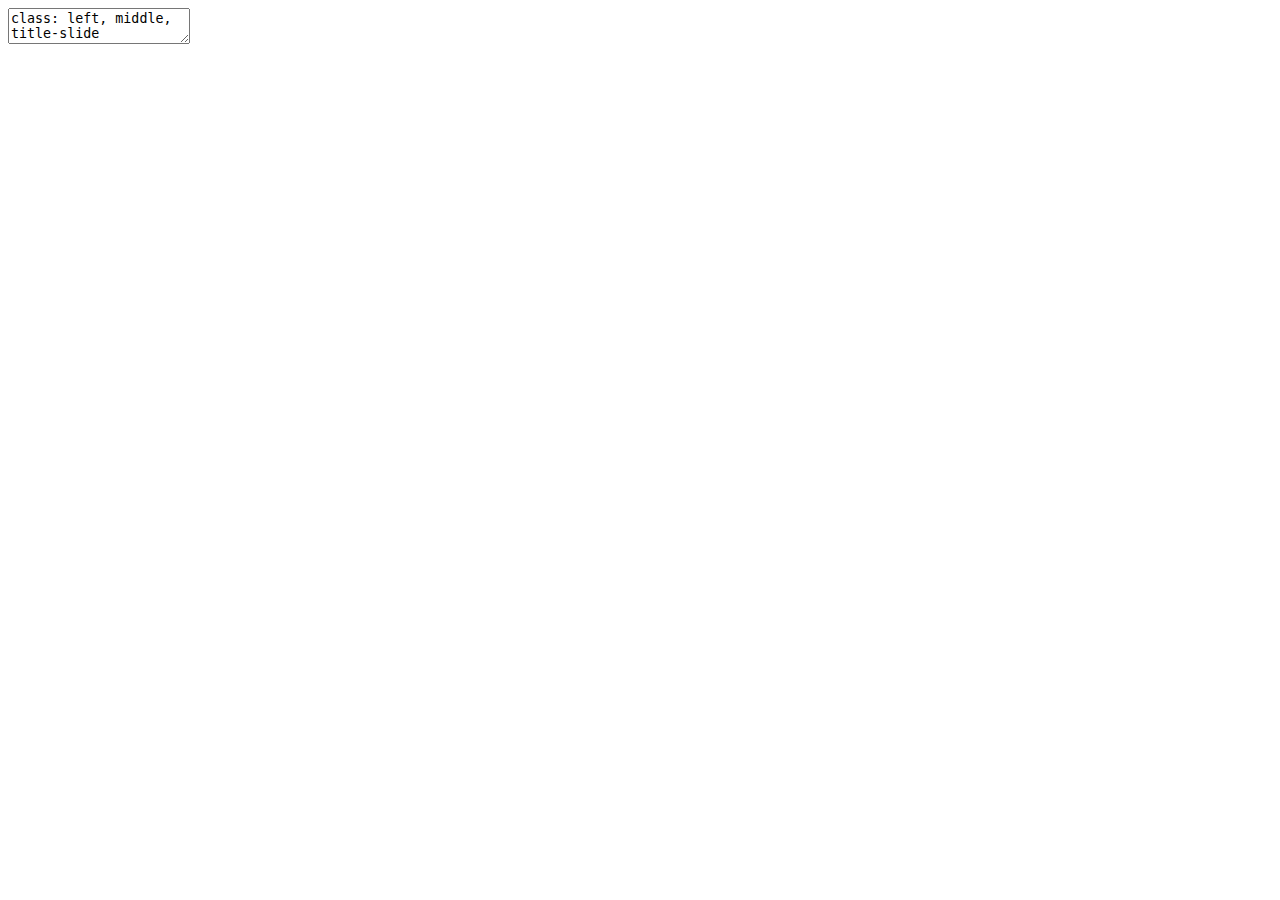
<file: index.html>
<!DOCTYPE html>
<html lang="" xml:lang="">
  <head>
    <title>Data Science in Snake River Fisheries Management</title>
    <meta charset="utf-8" />
    <meta name="author" content="Ryan N. Kinzer" />
    <link href="index_files/remark-css-0.0.1/default.css" rel="stylesheet" />
    <link href="index_files/remark-css-0.0.1/default-fonts.css" rel="stylesheet" />
    <link href="index_files/remark-css-0.0.1/ninjutsu.css" rel="stylesheet" />
    <link rel="stylesheet" href="css\my-theme.css" type="text/css" />
  </head>
  <body>
    <textarea id="source">
class: left, middle, title-slide

# Data Science in Snake River Fisheries Management
### Ryan N. Kinzer
### Nez Perce Tribe <br/> Department of Fisheries Resources Management <br/> Research Division
### 5th October 2020

---






class: inverse, left, top
background-image: url("figures/Picture1.jpg")
background-position: bottom 15px left 20px
background-size: 65%

.pull.right[
## Outline

.outline[
DFRM Responsibilities &lt;br/&gt;
Set the Stage  &lt;br/&gt;
Fishy Examples &lt;br/&gt;
  ]
]

--
&lt;br/&gt;
.pull.right[
&lt;img src="figures/fish.png" width= "75%"/&gt;
]
&lt;!--&lt;img src="figures/fish.png" width= "75%"/&gt; --&gt;
&lt;!-- .large[Ryan N. Kinzer | Smolt Monitoring Workshop | 6th November 2019] --&gt;

---

class:  center
background-image: url("figures/NPT.png"), url("figures/DFRM.png")
background-position: top 15px left 20px, top 15px right 20px
background-size: 100px, 100px

.dfrm[Department of Fisheries Resources Management]

Administration | Harvest | Conservation Enforcement &lt;br/&gt;
Production | Watershed | Research

&lt;hr/&gt;

.bold[Mission Statement]

.left[The Nez Perce Tribe Department of Fisheries Resources Management will protect and restore aquatic resources and habitats. Our mission will be acccomplished consistent with the Nimiipuu way of life and beliefs, which have the utmost respect for the Creator, for all species, and for the past, present, and future generations to come. Our mission will be consistent with the reserved rights stated within the Nez Perce Tribe's 1855 Treaty.]

--
&lt;br/&gt;
.mission[Restore the landscape, and leave it better than before for our children.]

---
class:  mainslide, left, top

## Research Division

&lt;iframe  title="My Map" width="1500" height="500" src="figures/npt_locations.html" frameborder="0" allowfullscreen&gt;&lt;/iframe&gt;

---
background-image: url("figures/ptagis.png")
background-position: top 15px right 40px
background-size: 150px, 150px

## Set the stage...
&lt;div class="row"&gt;
  &lt;div class="column"&gt;
    &lt;img src = "figures/pit_tags.jpg" width="80%"/&gt;
    &lt;img src = "figures/IR3.png" width="100%"/&gt;

  &lt;/div&gt;
  &lt;div class="column"&gt;
    &lt;img src = "figures/tagging.jpg" width="100%"/&gt;
    &lt;img src = "figures/lowergranite.jpg" width="100%"/&gt;
  &lt;/div&gt;
&lt;/div&gt;

---
background-image: url("figures/ptagis.png")
background-position: top 15px right 40px
background-size: 150px, 150px

## Set the stage...
&lt;div class="row"&gt;
  &lt;div class="column"&gt;
    &lt;img src = "figures/ladder.png" width="100%"/&gt;
  &lt;/div&gt;
  &lt;div class="column"&gt;
    &lt;img src = "figures/array.jpg" width="100%"/&gt;
    &lt;img src = "figures/joseph.png" width="100%"/&gt;
  &lt;/div&gt;
&lt;/div&gt;

---
class: mainslide, left, top
layout: true

---

## PIT-tag Uses

* Abundance: Lincoln-Peterson
`$$\hat{N} = \frac{M*C}{R}$$`
* Survival: Cormack Jolly Seber
`$$z_{i,t+1}|z_{i,t} \sim Bernoulli(z_{i,t} \phi_{i,t})$$`
`$$y_{i,t}|z_{i,t} \sim Bernoulli(z_{i,t} \rho_{i,t})$$`
* In-season Management: Tag-expansions
`$$\hat{N} = \frac{n_a}{(\frac{n_j}{N_j})}$$`
* Juvenile and Adult Arrival and Travel Times

---

## PIT-tag Observations

&lt;iframe  title="My Map" width="1500" height="500" src="figures/pit_locations.html" frameborder="0" allowfullscreen&gt;&lt;/iframe&gt;

---

## Management Example 1 - [PITtrackR](https://nptfisheries.shinyapps.io/PITtrackR/)

.bold[Need:] Real-time in-season harvest management.

.bold[Problem:] After fish past Lower Granite Dam we lose the ability to make in-season adjustments to tribal and sport-fishing harvest rates.

.bold[Fix:] Track fish reaching terminal spawning areas and hatchery weirs with PIT-tags.

.center[
&lt;a href="https://nptfisheries.shinyapps.io/PITtrackR/"&gt;
&lt;img src = "figures/PITtrackR.png" width = "75%"/&gt;
&lt;/a&gt;
]

---

## Management Example 2 - Pop. Abundance

.bold[Need:] Natural-origin spring/summer Chinook and steelhead abundance for ESA status assessments. 

.bold[Problem:] Current methods are too expensive, impossible, or not accurate/precise enough in all locations.

.bold[Fix:] In-stream PIT-tag arrays, STADEM and DABOM

.pull-left[
&lt;img src = "figures/methods.png" width="100%"/&gt;
]

.pull-right[
&lt;img src = "figures/joseph.png" width="100%"/&gt;
]

---
layout: false
## Management Example 2 - Pop. Abundance
&lt;img src = "figures/model1.png" width = "100%"/&gt;
---

## Management Example 2 - Pop. Abundance
&lt;img src = "figures/model2.png" width = "100%"/&gt;
---

## Management Example 2 - Pop. Abundance
&lt;img src = "figures/model3.png" width = "100%"/&gt;
---

## Management Example 2 - Pop. Abundance
&lt;img src = "figures/model4.png" width = "100%"/&gt;
---

## Management Example 2 - Pop. Abundance
&lt;img src = "figures/model5.png" width = "100%"/&gt;
---

## Management Example 2 - Pop. Abundance
&lt;img src = "figures/model6.png" width = "100%"/&gt;

---
class: mainslide, left, top
layout: true
---

## Management Example 2 - STADEM
State-space Adult Dam Escapement Model - `\(\hat{N}\)`

&lt;img src = "figures/stadem.png" width="100%"/&gt;

---
## Management Example 2 - DABOM
Dam Adult Branch Occupancy Model - Transition Probabilities

&lt;img src = "figures/transition_probs.png" width="100%"/&gt;

---
## Management Example 2 - DABOM
Steelhead - Population Abundance

&lt;img src = "figures/dabom.png" width="100%"/&gt;

---
## Management Example 2 - DABOM
Steelhead - South Fork Salmon River

.center[
&lt;img src = "figures/sfsr_dabom.png" width="50%"/&gt;
]

---

## Management Example 3 - [PITPH](https://nptfisheries.shinyapps.io/pitph2/)

.bold[Need:] Lower power house encounters to improve smolt-to-adult return rates. 

.bold[Problem Statement:] Regulatory and fish management folks had different views of the interaction between dam operations and fish survival.

.bold[Fix:] Developed interactive application to communicate the issue, balance desired outcomes and find compromises.

.bold[Outcome:] Spill operations agreement signed by 3 state governors.

---

## Management Example 3 - [PITPH](https://nptfisheries.shinyapps.io/pitph2/)

.center[
&lt;a href="https://nptfisheries.shinyapps.io/pitph2/"&gt;
&lt;img src = "figures/pitph.png" width="100%"/&gt;
&lt;/a&gt;
]

???
.bold[Learned:]
* Find a metric that is important to both parties.

.bold[Balance Outcomes:]

.bold[Compromise:] Signed spill operations agreement

fish abundance - they are not responsible for reso

tangible fish response  - professional biologist opinion

---
class: center, middle
## Thank you for listening.
    </textarea>
<style data-target="print-only">@media screen {.remark-slide-container{display:block;}.remark-slide-scaler{box-shadow:none;}}</style>
<script src="https://remarkjs.com/downloads/remark-latest.min.js"></script>
<script>var slideshow = remark.create({
"highlightStyle": "github",
"highlightLines": true,
"countIncrementalSlides": false
});
if (window.HTMLWidgets) slideshow.on('afterShowSlide', function (slide) {
  window.dispatchEvent(new Event('resize'));
});
(function(d) {
  var s = d.createElement("style"), r = d.querySelector(".remark-slide-scaler");
  if (!r) return;
  s.type = "text/css"; s.innerHTML = "@page {size: " + r.style.width + " " + r.style.height +"; }";
  d.head.appendChild(s);
})(document);

(function(d) {
  var el = d.getElementsByClassName("remark-slides-area");
  if (!el) return;
  var slide, slides = slideshow.getSlides(), els = el[0].children;
  for (var i = 1; i < slides.length; i++) {
    slide = slides[i];
    if (slide.properties.continued === "true" || slide.properties.count === "false") {
      els[i - 1].className += ' has-continuation';
    }
  }
  var s = d.createElement("style");
  s.type = "text/css"; s.innerHTML = "@media print { .has-continuation { display: none; } }";
  d.head.appendChild(s);
})(document);
// delete the temporary CSS (for displaying all slides initially) when the user
// starts to view slides
(function() {
  var deleted = false;
  slideshow.on('beforeShowSlide', function(slide) {
    if (deleted) return;
    var sheets = document.styleSheets, node;
    for (var i = 0; i < sheets.length; i++) {
      node = sheets[i].ownerNode;
      if (node.dataset["target"] !== "print-only") continue;
      node.parentNode.removeChild(node);
    }
    deleted = true;
  });
})();
(function() {
  "use strict"
  // Replace <script> tags in slides area to make them executable
  var scripts = document.querySelectorAll(
    '.remark-slides-area .remark-slide-container script'
  );
  if (!scripts.length) return;
  for (var i = 0; i < scripts.length; i++) {
    var s = document.createElement('script');
    var code = document.createTextNode(scripts[i].textContent);
    s.appendChild(code);
    var scriptAttrs = scripts[i].attributes;
    for (var j = 0; j < scriptAttrs.length; j++) {
      s.setAttribute(scriptAttrs[j].name, scriptAttrs[j].value);
    }
    scripts[i].parentElement.replaceChild(s, scripts[i]);
  }
})();
(function() {
  var links = document.getElementsByTagName('a');
  for (var i = 0; i < links.length; i++) {
    if (/^(https?:)?\/\//.test(links[i].getAttribute('href'))) {
      links[i].target = '_blank';
    }
  }
})();
// adds .remark-code-has-line-highlighted class to <pre> parent elements
// of code chunks containing highlighted lines with class .remark-code-line-highlighted
(function(d) {
  const hlines = d.querySelectorAll('.remark-code-line-highlighted');
  const preParents = [];
  const findPreParent = function(line, p = 0) {
    if (p > 1) return null; // traverse up no further than grandparent
    const el = line.parentElement;
    return el.tagName === "PRE" ? el : findPreParent(el, ++p);
  };

  for (let line of hlines) {
    let pre = findPreParent(line);
    if (pre && !preParents.includes(pre)) preParents.push(pre);
  }
  preParents.forEach(p => p.classList.add("remark-code-has-line-highlighted"));
})(document);</script>

<script>
slideshow._releaseMath = function(el) {
  var i, text, code, codes = el.getElementsByTagName('code');
  for (i = 0; i < codes.length;) {
    code = codes[i];
    if (code.parentNode.tagName !== 'PRE' && code.childElementCount === 0) {
      text = code.textContent;
      if (/^\\\((.|\s)+\\\)$/.test(text) || /^\\\[(.|\s)+\\\]$/.test(text) ||
          /^\$\$(.|\s)+\$\$$/.test(text) ||
          /^\\begin\{([^}]+)\}(.|\s)+\\end\{[^}]+\}$/.test(text)) {
        code.outerHTML = code.innerHTML;  // remove <code></code>
        continue;
      }
    }
    i++;
  }
};
slideshow._releaseMath(document);
</script>
<!-- dynamically load mathjax for compatibility with self-contained -->
<script>
(function () {
  var script = document.createElement('script');
  script.type = 'text/javascript';
  script.src  = 'https://mathjax.rstudio.com/latest/MathJax.js?config=TeX-MML-AM_CHTML';
  if (location.protocol !== 'file:' && /^https?:/.test(script.src))
    script.src  = script.src.replace(/^https?:/, '');
  document.getElementsByTagName('head')[0].appendChild(script);
})();
</script>
  </body>
</html>
</file>
<file: index_files/remark-css-0.0.1/default.css>
a, a > code {
  color: rgb(249, 38, 114);
  text-decoration: none;
}
.footnote {
  position: absolute;
  bottom: 3em;
  padding-right: 4em;
  font-size: 90%;
}
.remark-code-line-highlighted     { background-color: #ffff88; }

.inverse {
  background-color: #272822;
  color: #d6d6d6;
  text-shadow: 0 0 20px #333;
}
.inverse h1, .inverse h2, .inverse h3 {
  color: #f3f3f3;
}
/* Two-column layout */
.left-column {
  color: #777;
  width: 20%;
  height: 92%;
  float: left;
}
.left-column h2:last-of-type, .left-column h3:last-child {
  color: #000;
}
.right-column {
  width: 75%;
  float: right;
  padding-top: 1em;
}
.pull-left {
  float: left;
  width: 47%;
}
.pull-right {
  float: right;
  width: 47%;
}
.pull-right + * {
  clear: both;
}
img, video, iframe {
  max-width: 100%;
}
blockquote {
  border-left: solid 5px lightgray;
  padding-left: 1em;
}
.remark-slide table {
  margin: auto;
  border-top: 1px solid #666;
  border-bottom: 1px solid #666;
}
.remark-slide table thead th { border-bottom: 1px solid #ddd; }
th, td { padding: 5px; }
.remark-slide thead, .remark-slide tfoot, .remark-slide tr:nth-child(even) { background: #eee }

@page { margin: 0; }
@media print {
  .remark-slide-scaler {
    width: 100% !important;
    height: 100% !important;
    transform: scale(1) !important;
    top: 0 !important;
    left: 0 !important;
  }
}
</file>
<file: index_files/remark-css-0.0.1/default-fonts.css>
@import url(https://fonts.googleapis.com/css?family=Yanone+Kaffeesatz);
@import url(https://fonts.googleapis.com/css?family=Droid+Serif:400,700,400italic);
@import url(https://fonts.googleapis.com/css?family=Source+Code+Pro:400,700);

body { font-family: 'Droid Serif', 'Palatino Linotype', 'Book Antiqua', Palatino, 'Microsoft YaHei', 'Songti SC', serif; }
h1, h2, h3 {
  font-family: 'Yanone Kaffeesatz';
  font-weight: normal;
}
.remark-code, .remark-inline-code { font-family: 'Source Code Pro', 'Lucida Console', Monaco, monospace; }
</file>
<file: index_files/remark-css-0.0.1/ninjutsu.css>
/******************
 ninjutsu.css is best coupled with kunoichi.css or shinobi.css
 See https://emitanaka.github.io/ninja-theme for an example.

******************/


:root {
  --color-red: #f44336;
  --color-pink: #E91E63;
  --color-purple: #9C27B0;
  --color-deep-purple: #673AB7;
  --color-indigo: #3F51B5;
  --color-blue: #2196F3;
  --color-light-blue: #03A9F4;
  --color-cyan: #00BCD4;
  --color-teal: #009688;
  --color-green: #4CAF50;
  --color-light-green: #8BC34A;
  --color-lime: #CDDC39;
  --color-yellow: #FFEB3B;
  --color-amber: #FFC107;
  --color-orange: #FF9800;
  --color-deep-orange: #FF5722;
  --color-brown: #795548;
  --color-gray: #9E9E9E;
  --color-blue-gray: #607D8B;
  --color-white: #fff;
  --color-black: #000;
}


/*********** figures ***********/

.figb img {
  width: 99%;
  padding: 0;
  margin: 0;
  margin-left: -2%;
}
.figb90 img {
  width: 90% !important;
  padding: 5%;
  margin: -2.5%;
}

.fig img {
  width: 104%;
  padding: 0;
  margin: 0;
  margin-left: -2%;
}
.fig90 img {
  width: 90% !important;
  padding: 5%;
  margin: 0;
}
.figh img {
  height: 100%;
  padding: 0;
  margin: 0;
  margin-left: -2%;
}

.img-fill img { object-fit: fill; height:100%; width:100%; overflow: hidden;}
.img-contain img { object-fit: contain; height:100%; width:100%;  overflow: hidden}
.img-cover img { object-fit: cover; height:100%; width:100%;  overflow: hidden}
.img-none img { object-fit: none; height:100%; width:100%; }


/*********** background-color ***********/
.bg-red { background-color: var(--color-red); }
.bg-pink { background-color: var(--color-pink); }
.bg-purple { background-color: var(--color-purple); }
.bg-deep-purple { background-color: var(--color-deep-purple); }
.bg-indigo { background-color: var(--color-indigo); }
.bg-blue { background-color: var(--color-blue); }
.bg-light-blue { background-color: var(--color-light-blue); }
.bg-cyan { background-color: var(--color-cyan); }
.bg-teal { background-color: var(--color-teal); }
.bg-green { background-color: var(--color-green); }
.bg-light-green { background-color: var(--color-light-green); }
.bg-lime { background-color: var(--color-lime); }
.bg-yellow { background-color: var(--color-yellow); }
.bg-amber { background-color: var(--color-amber); }
.bg-orange { background-color: var(--color-orange); }
.bg-deep-orange { background-color: var(--color-deep-orange); }
.bg-brown { background-color: var(--color-brown); }
.bg-gray { background-color: var(--color-gray); }
.bg-blue-gray { background-color: var(--color-blue-gray); }
.bg-white { background-color: var(--color-white); }
.bg-black { background-color: var(--color-black); }

/*********** color ***********/
.red { color: var(--color-red); }
.pink { color: var(--color-pink); }
.purple { color: var(--color-purple); }
.deep-purple { color: var(--color-deep-purple); }
.indigo { color: var(--color-indigo); }
.blue { color: var(--color-blue); }
.light-blue { color: var(--color-light-blue); }
.cyan { color: var(--color-cyan); }
.teal { color: var(--color-teal); }
.green { color: var(--color-green); }
.light-green { color: var(--color-light-green); }
.lime { color: var(--color-lime); }
.yellow { color: var(--color-yellow); }
.amber { color: var(--color-amber); }
.orange { color: var(--color-orange); }
.deep-orange { color: var(--color-deep-orange); }
.brown { color: var(--color-brown); }
.gray { color: var(--color-gray); }
.blue-gray { color: var(--color-blue-gray); }
.white { color: var(--color-white); }
.black { color: var(--color-black); }

/*********** border-color ***********/
.border-red>.column:nth-of-type(n+2){ border-left-color: var(--color-red); }
.border-pink>.column:nth-of-type(n+2){ border-left-color: var(--color-pink); }
.border-purple>.column:nth-of-type(n+2){ border-left-color: var(--color-purple); }
.border-deep-purple>.column:nth-of-type(n+2){ border-left-color: var(--color-deep-purple); }
.border-indigo>.column:nth-of-type(n+2){ border-left-color: var(--color-indigo); }
.border-blue>.column:nth-of-type(n+2){ border-left-color: var(--color-blue); }
.border-light-blue>.column:nth-of-type(n+2){ border-left-color: var(--color-light-blue); }
.border-cyan>.column:nth-of-type(n+2){ border-left-color: var(--color-cyan); }
.border-teal>.column:nth-of-type(n+2){ border-left-color: var(--color-teal); }
.border-green>.column:nth-of-type(n+2){ border-left-color: var(--color-green); }
.border-light-green>.column:nth-of-type(n+2){ border-left-color: var(--color-light-green); }
.border-lime>.column:nth-of-type(n+2){ border-left-color: var(--color-lime); }
.border-yellow>.column:nth-of-type(n+2){ border-left-color: var(--color-yellow); }
.border-amber>.column:nth-of-type(n+2){ border-left-color: var(--color-amber); }
.border-orange>.column:nth-of-type(n+2){ border-left-color: var(--color-orange); }
.border-deep-orange>.column:nth-of-type(n+2){ border-left-color: var(--color-deep-orange); }
.border-brown>.column:nth-of-type(n+2){ border-left-color: var(--color-brown); }
.border-gray>.column:nth-of-type(n+2){ border-left-color: var(--color-gray); }
.border-blue-gray>.column:nth-of-type(n+2){ border-left-color: var(--color-blue-gray); }
.border-white >.column:nth-of-type(n+2){ border-left-color: var(--color-white); }
.border-black>.column:nth-of-type(n+2){ border-left-color: var(--color-black); }

.border-red * >.column:nth-of-type(n+2){ border-left-color: var(--color-red); }
.border-pink * >.column:nth-of-type(n+2){ border-left-color: var(--color-pink); }
.border-purple * >.column:nth-of-type(n+2){ border-left-color: var(--color-purple); }
.border-deep-purple * >.column:nth-of-type(n+2){ border-left-color: var(--color-deep-purple); }
.border-indigo * >.column:nth-of-type(n+2){ border-left-color: var(--color-indigo); }
.border-blue * >.column:nth-of-type(n+2){ border-left-color: var(--color-blue); }
.border-light-blue * >.column:nth-of-type(n+2){ border-left-color: var(--color-light-blue); }
.border-cyan * >.column:nth-of-type(n+2){ border-left-color: var(--color-cyan); }
.border-teal * >.column:nth-of-type(n+2){ border-left-color: var(--color-teal); }
.border-green * >.column:nth-of-type(n+2){ border-left-color: var(--color-green); }
.border-light-green * >.column:nth-of-type(n+2){ border-left-color: var(--color-light-green); }
.border-lime * >.column:nth-of-type(n+2){ border-left-color: var(--color-lime); }
.border-yellow * >.column:nth-of-type(n+2){ border-left-color: var(--color-yellow); }
.border-amber * >.column:nth-of-type(n+2){ border-left-color: var(--color-amber); }
.border-orange * >.column:nth-of-type(n+2){ border-left-color: var(--color-orange); }
.border-deep-orange * >.column:nth-of-type(n+2){ border-left-color: var(--color-deep-orange); }
.border-brown * >.column:nth-of-type(n+2){ border-left-color: var(--color-brown); }
.border-gray * >.column:nth-of-type(n+2){ border-left-color: var(--color-gray); }
.border-blue-gray * >.column:nth-of-type(n+2){ border-left-color: var(--color-blue-gray); }
.border-white  * >.column:nth-of-type(n+2){ border-left-color: var(--color-white); }
.border-black * >.column:nth-of-type(n+2){ border-left-color: var(--color-black); }

.border-red>.row:nth-of-type(n+2){ border-top-color: var(--color-red); }
.border-pink>.row:nth-of-type(n+2){ border-top-color: var(--color-pink); }
.border-purple>.row:nth-of-type(n+2){ border-top-color: var(--color-purple); }
.border-deep-purple>.row:nth-of-type(n+2){ border-top-color: var(--color-deep-purple); }
.border-indigo>.row:nth-of-type(n+2){ border-top-color: var(--color-indigo); }
.border-blue>.row:nth-of-type(n+2){ border-top-color: var(--color-blue); }
.border-light-blue>.row:nth-of-type(n+2){ border-top-color: var(--color-light-blue); }
.border-cyan>.row:nth-of-type(n+2){ border-top-color: var(--color-cyan); }
.border-teal>.row:nth-of-type(n+2){ border-top-color: var(--color-teal); }
.border-green >.row:nth-of-type(n+2){ border-top-color: var(--color-green)!important; }
.border-light-green>.row:nth-of-type(n+2){ border-top-color: var(--color-light-green); }
.border-lime>.row:nth-of-type(n+2){ border-top-color: var(--color-lime); }
.border-yellow>.row:nth-of-type(n+2){ border-top-color: var(--color-yellow); }
.border-amber>.row:nth-of-type(n+2){ border-top-color: var(--color-amber); }
.border-orange>.row:nth-of-type(n+2){ border-top-color: var(--color-orange); }
.border-deep-orange>.row:nth-of-type(n+2){ border-top-color: var(--color-deep-orange); }
.border-brown>.row:nth-of-type(n+2){ border-top-color: var(--color-brown); }
.border-gray>.row:nth-of-type(n+2){ border-top-color: var(--color-gray); }
.border-blue-gray>.row:nth-of-type(n+2){ border-top-color: var(--color-blue-gray); }
.border-white>.row:nth-of-type(n+2){ border-top-color: var(--color-white); }
.border-black>.row:nth-of-type(n+2){ border-top-color: var(--color-black); }

.border-red * >.row:nth-of-type(n+2){ border-top-color: var(--color-red); }
.border-pink * >.row:nth-of-type(n+2){ border-top-color: var(--color-pink); }
.border-purple * >.row:nth-of-type(n+2){ border-top-color: var(--color-purple); }
.border-deep-purple * >.row:nth-of-type(n+2){ border-top-color: var(--color-deep-purple); }
.border-indigo * >.row:nth-of-type(n+2){ border-top-color: var(--color-indigo); }
.border-blue * >.row:nth-of-type(n+2){ border-top-color: var(--color-blue); }
.border-light-blue * >.row:nth-of-type(n+2){ border-top-color: var(--color-light-blue); }
.border-cyan * >.row:nth-of-type(n+2){ border-top-color: var(--color-cyan); }
.border-teal * >.row:nth-of-type(n+2){ border-top-color: var(--color-teal); }
.border-green >.row:nth-of-type(n+2){ border-top-color: var(--color-green); }
.border-light-green * >.row:nth-of-type(n+2){ border-top-color: var(--color-light-green); }
.border-lime * >.row:nth-of-type(n+2){ border-top-color: var(--color-lime); }
.border-yellow * >.row:nth-of-type(n+2){ border-top-color: var(--color-yellow); }
.border-amber * >.row:nth-of-type(n+2){ border-top-color: var(--color-amber); }
.border-orange * >.row:nth-of-type(n+2){ border-top-color: var(--color-orange); }
.border-deep-orange * >.row:nth-of-type(n+2){ border-top-color: var(--color-deep-orange); }
.border-brown * >.row:nth-of-type(n+2){ border-top-color: var(--color-brown); }
.border-gray * >.row:nth-of-type(n+2){ border-top-color: var(--color-gray); }
.border-blue-gray * >.row:nth-of-type(n+2){ border-top-color: var(--color-blue-gray); }
.border-white * >.row:nth-of-type(n+2){ border-top-color: var(--color-white); }
.border-black * >.row:nth-of-type(n+2){ border-top-color: var(--color-black); }

.border-red>.blade1:before{ border-bottom-color: var(--color-red); }
.border-pink>.blade1:before{ border-bottom-color: var(--color-pink); }
.border-purple>.blade1:before{ border-bottom-color: var(--color-purple); }
.border-deep-purple>.blade1:before{ border-bottom-color: var(--color-deep-purple); }
.border-indigo>.blade1:before{ border-bottom-color: var(--color-indigo); }
.border-blue>.blade1:before{ border-bottom-color: var(--color-blue); }
.border-light-blue>.blade1:before{ border-bottom-color: var(--color-light-blue); }
.border-cyan>.blade1:before{ border-bottom-color: var(--color-cyan); }
.border-teal>.blade1:before{ border-bottom-color: var(--color-teal); }
.border-green >.blade1:before{ border-bottom-color: var(--color-green); }
.border-light-green>.blade1:before{ border-bottom-color: var(--color-light-green); }
.border-lime>.blade1:before{ border-bottom-color: var(--color-lime); }
.border-yellow>.blade1:before{ border-bottom-color: var(--color-yellow); }
.border-amber>.blade1:before{ border-bottom-color: var(--color-amber); }
.border-orange>.blade1:before{ border-bottom-color: var(--color-orange); }
.border-deep-orange>.blade1:before{ border-bottom-color: var(--color-deep-orange); }
.border-brown>.blade1:before{ border-bottom-color: var(--color-brown); }
.border-gray>.blade1:before{ border-bottom-color: var(--color-gray); }
.border-blue-gray>.blade1:before{ border-bottom-color: var(--color-blue-gray); }
.border-white>.blade1:before{ border-bottom-color: var(--color-white); }
.border-black>.blade1:before{ border-bottom-color: var(--color-black); }

.border-red * >.blade1:before{ border-bottom-color: var(--color-red); }
.border-pink * >.blade1:before{ border-bottom-color: var(--color-pink); }
.border-purple * >.blade1:before{ border-bottom-color: var(--color-purple); }
.border-deep-purple * >.blade1:before{ border-bottom-color: var(--color-deep-purple); }
.border-indigo * >.blade1:before{ border-bottom-color: var(--color-indigo); }
.border-blue * >.blade1:before{ border-bottom-color: var(--color-blue); }
.border-light-blue * >.blade1:before{ border-bottom-color: var(--color-light-blue); }
.border-cyan * >.blade1:before{ border-bottom-color: var(--color-cyan); }
.border-teal * >.blade1:before{ border-bottom-color: var(--color-teal); }
.border-green >.blade1:before{ border-bottom-color: var(--color-green); }
.border-light-green * >.blade1:before{ border-bottom-color: var(--color-light-green); }
.border-lime * >.blade1:before{ border-bottom-color: var(--color-lime); }
.border-yellow * >.blade1:before{ border-bottom-color: var(--color-yellow); }
.border-amber * >.blade1:before{ border-bottom-color: var(--color-amber); }
.border-orange * >.blade1:before{ border-bottom-color: var(--color-orange); }
.border-deep-orange * >.blade1:before{ border-bottom-color: var(--color-deep-orange); }
.border-brown * >.blade1:before{ border-bottom-color: var(--color-brown); }
.border-gray * >.blade1:before{ border-bottom-color: var(--color-gray); }
.border-blue-gray * >.blade1:before{ border-bottom-color: var(--color-blue-gray); }
.border-white * >.blade1:before{ border-bottom-color: var(--color-white); }
.border-black * >.blade1:before{ border-bottom-color: var(--color-black); }

.border-red>.blade2:before{ border-left-color: var(--color-red); }
.border-pink>.blade2:before{ border-left-color: var(--color-pink); }
.border-purple>.blade2:before{ border-left-color: var(--color-purple); }
.border-deep-purple>.blade2:before{ border-left-color: var(--color-deep-purple); }
.border-indigo>.blade2:before{ border-left-color: var(--color-indigo); }
.border-blue>.blade2:before{ border-left-color: var(--color-blue); }
.border-light-blue>.blade2:before{ border-left-color: var(--color-light-blue); }
.border-cyan>.blade2:before{ border-left-color: var(--color-cyan); }
.border-teal>.blade2:before{ border-left-color: var(--color-teal); }
.border-green >.blade2:before{ border-left-color: var(--color-green); }
.border-light-green>.blade2:before{ border-left-color: var(--color-light-green); }
.border-lime>.blade2:before{ border-left-color: var(--color-lime); }
.border-yellow>.blade2:before{ border-left-color: var(--color-yellow); }
.border-amber>.blade2:before{ border-left-color: var(--color-amber); }
.border-orange>.blade2:before{ border-left-color: var(--color-orange); }
.border-deep-orange>.blade2:before{ border-left-color: var(--color-deep-orange); }
.border-brown>.blade2:before{ border-left-color: var(--color-brown); }
.border-gray>.blade2:before{ border-left-color: var(--color-gray); }
.border-blue-gray>.blade2:before{ border-left-color: var(--color-blue-gray); }
.border-white>.blade2:before{ border-left-color: var(--color-white); }
.border-black>.blade2:before{ border-left-color: var(--color-black); }

.border-red * >.blade2:before{ border-left-color: var(--color-red); }
.border-pink * >.blade2:before{ border-left-color: var(--color-pink); }
.border-purple * >.blade2:before{ border-left-color: var(--color-purple); }
.border-deep-purple * >.blade2:before{ border-left-color: var(--color-deep-purple); }
.border-indigo * >.blade2:before{ border-left-color: var(--color-indigo); }
.border-blue * >.blade2:before{ border-left-color: var(--color-blue); }
.border-light-blue * >.blade2:before{ border-left-color: var(--color-light-blue); }
.border-cyan * >.blade2:before{ border-left-color: var(--color-cyan); }
.border-teal * >.blade2:before{ border-left-color: var(--color-teal); }
.border-green >.blade2:before{ border-left-color: var(--color-green); }
.border-light-green * >.blade2:before{ border-left-color: var(--color-light-green); }
.border-lime * >.blade2:before{ border-left-color: var(--color-lime); }
.border-yellow * >.blade2:before{ border-left-color: var(--color-yellow); }
.border-amber * >.blade2:before{ border-left-color: var(--color-amber); }
.border-orange * >.blade2:before{ border-left-color: var(--color-orange); }
.border-deep-orange * >.blade2:before{ border-left-color: var(--color-deep-orange); }
.border-brown * >.blade2:before{ border-left-color: var(--color-brown); }
.border-gray * >.blade2:before{ border-left-color: var(--color-gray); }
.border-blue-gray * >.blade2:before{ border-left-color: var(--color-blue-gray); }
.border-white * >.blade2:before{ border-left-color: var(--color-white); }
.border-black * >.blade2:before{ border-left-color: var(--color-black); }

.border-red>.blade3:before{ border-top-color: var(--color-red); }
.border-pink>.blade3:before{ border-top-color: var(--color-pink); }
.border-purple>.blade3:before{ border-top-color: var(--color-purple); }
.border-deep-purple>.blade3:before{ border-top-color: var(--color-deep-purple); }
.border-indigo>.blade3:before{ border-top-color: var(--color-indigo); }
.border-blue>.blade3:before{ border-top-color: var(--color-blue); }
.border-light-blue>.blade3:before{ border-top-color: var(--color-light-blue); }
.border-cyan>.blade3:before{ border-top-color: var(--color-cyan); }
.border-teal>.blade3:before{ border-top-color: var(--color-teal); }
.border-green >.blade3:before{ border-top-color: var(--color-green); }
.border-light-green>.blade3:before{ border-top-color: var(--color-light-green); }
.border-lime>.blade3:before{ border-top-color: var(--color-lime); }
.border-yellow>.blade3:before{ border-top-color: var(--color-yellow); }
.border-amber>.blade3:before{ border-top-color: var(--color-amber); }
.border-orange>.blade3:before{ border-top-color: var(--color-orange); }
.border-deep-orange>.blade3:before{ border-top-color: var(--color-deep-orange); }
.border-brown>.blade3:before{ border-top-color: var(--color-brown); }
.border-gray>.blade3:before{ border-top-color: var(--color-gray); }
.border-blue-gray>.blade3:before{ border-top-color: var(--color-blue-gray); }
.border-white>.blade3:before{ border-top-color: var(--color-white); }
.border-black>.blade3:before{ border-top-color: var(--color-black); }

.border-red * >.blade3:before{ border-top-color: var(--color-red); }
.border-pink * >.blade3:before{ border-top-color: var(--color-pink); }
.border-purple * >.blade3:before{ border-top-color: var(--color-purple); }
.border-deep-purple * >.blade3:before{ border-top-color: var(--color-deep-purple); }
.border-indigo * >.blade3:before{ border-top-color: var(--color-indigo); }
.border-blue * >.blade3:before{ border-top-color: var(--color-blue); }
.border-light-blue * >.blade3:before{ border-top-color: var(--color-light-blue); }
.border-cyan * >.blade3:before{ border-top-color: var(--color-cyan); }
.border-teal * >.blade3:before{ border-top-color: var(--color-teal); }
.border-green >.blade3:before{ border-top-color: var(--color-green); }
.border-light-green * >.blade3:before{ border-top-color: var(--color-light-green); }
.border-lime * >.blade3:before{ border-top-color: var(--color-lime); }
.border-yellow * >.blade3:before{ border-top-color: var(--color-yellow); }
.border-amber * >.blade3:before{ border-top-color: var(--color-amber); }
.border-orange * >.blade3:before{ border-top-color: var(--color-orange); }
.border-deep-orange * >.blade3:before{ border-top-color: var(--color-deep-orange); }
.border-brown * >.blade3:before{ border-top-color: var(--color-brown); }
.border-gray * >.blade3:before{ border-top-color: var(--color-gray); }
.border-blue-gray * >.blade3:before{ border-top-color: var(--color-blue-gray); }
.border-white * >.blade3:before{ border-top-color: var(--color-white); }
.border-black * >.blade3:before{ border-top-color: var(--color-black); }

.border-red>.blade4:before{ border-right-color: var(--color-red); }
.border-pink>.blade4:before{ border-right-color: var(--color-pink); }
.border-purple>.blade4:before{ border-right-color: var(--color-purple); }
.border-deep-purple>.blade4:before{ border-right-color: var(--color-deep-purple); }
.border-indigo>.blade4:before{ border-right-color: var(--color-indigo); }
.border-blue>.blade4:before{ border-right-color: var(--color-blue); }
.border-light-blue>.blade4:before{ border-right-color: var(--color-light-blue); }
.border-cyan>.blade4:before{ border-right-color: var(--color-cyan); }
.border-teal>.blade4:before{ border-right-color: var(--color-teal); }
.border-green >.blade4:before{ border-right-color: var(--color-green); }
.border-light-green>.blade4:before{ border-right-color: var(--color-light-green); }
.border-lime>.blade4:before{ border-right-color: var(--color-lime); }
.border-yellow>.blade4:before{ border-right-color: var(--color-yellow); }
.border-amber>.blade4:before{ border-right-color: var(--color-amber); }
.border-orange>.blade4:before{ border-right-color: var(--color-orange); }
.border-deep-orange>.blade4:before{ border-right-color: var(--color-deep-orange); }
.border-brown>.blade4:before{ border-right-color: var(--color-brown); }
.border-gray>.blade4:before{ border-right-color: var(--color-gray); }
.border-blue-gray>.blade4:before{ border-right-color: var(--color-blue-gray); }
.border-white>.blade4:before{ border-right-color: var(--color-white); }
.border-black>.blade4:before{ border-right-color: var(--color-black); }

.border-red * >.blade4:before{ border-right-color: var(--color-red); }
.border-pink * >.blade4:before{ border-right-color: var(--color-pink); }
.border-purple * >.blade4:before{ border-right-color: var(--color-purple); }
.border-deep-purple * >.blade4:before{ border-right-color: var(--color-deep-purple); }
.border-indigo * >.blade4:before{ border-right-color: var(--color-indigo); }
.border-blue * >.blade4:before{ border-right-color: var(--color-blue); }
.border-light-blue * >.blade4:before{ border-right-color: var(--color-light-blue); }
.border-cyan * >.blade4:before{ border-right-color: var(--color-cyan); }
.border-teal * >.blade4:before{ border-right-color: var(--color-teal); }
.border-green >.blade4:before{ border-right-color: var(--color-green); }
.border-light-green * >.blade4:before{ border-right-color: var(--color-light-green); }
.border-lime * >.blade4:before{ border-right-color: var(--color-lime); }
.border-yellow * >.blade4:before{ border-right-color: var(--color-yellow); }
.border-amber * >.blade4:before{ border-right-color: var(--color-amber); }
.border-orange * >.blade4:before{ border-right-color: var(--color-orange); }
.border-deep-orange * >.blade4:before{ border-right-color: var(--color-deep-orange); }
.border-brown * >.blade4:before{ border-right-color: var(--color-brown); }
.border-gray * >.blade4:before{ border-right-color: var(--color-gray); }
.border-blue-gray * >.blade4:before{ border-right-color: var(--color-blue-gray); }
.border-white * >.blade4:before{ border-right-color: var(--color-white); }
.border-black * >.blade4:before{ border-right-color: var(--color-black); }


/*********** border-style ***********/

.border-dotted * >.column:nth-of-type(n+2){ border-left-style: dotted;}
.border-dashed * >.column:nth-of-type(n+2){ border-left-style: dashed;}
.border-solid * >.column:nth-of-type(n+2){ border-left-style: solid;}
.border-double * >.column:nth-of-type(n+2){ border-left-style: double;}
.border-dotted * >.row:nth-of-type(n+2){ border-top-style: dotted;}
.border-dashed * >.row:nth-of-type(n+2){ border-top-style: dashed;}
.border-solid * >.row:nth-of-type(n+2){ border-top-style: solid;}
.border-double * >.row:nth-of-type(n+2){ border-top-style: double;}
.border-dotted  >.blade1:before{ border-bottom-style: dotted!important;}
.border-dotted  >.blade2:before{ border-left-style: dotted!important;}
.border-dotted  >.blade3:before{ border-top-style: dotted!important;}
.border-dotted  >.blade4:before{ border-right-style: dotted!important;}
.border-dashed  >.blade1:before{ border-bottom-style: dashed!important;}
.border-dashed  >.blade2:before{ border-left-style: dashed!important;}
.border-dashed  >.blade3:before{ border-top-style: dashed!important;}
.border-dashed  >.blade4:before{ border-right-style: dashed!important;}
.border-solid  >.blade1:before{ border-bottom-style: solid!important;}
.border-solid  >.blade2:before{ border-left-style: solid!important;}
.border-solid  >.blade3:before{ border-top-style: solid!important;}
.border-solid  >.blade4:before{ border-right-style: solid!important;}
.border-double  >.blade1:before{ border-bottom-style: double!important;}
.border-double  >.blade2:before{ border-left-style: double!important;}
.border-double  >.blade3:before{ border-top-style: double!important;}
.border-double  >.blade4:before{ border-right-style: double!important;}


/*********** misc ***********/

.font_small {font-size: 0.5em;}
.font_medium {font-size: 1.25em;}
.font_large {font-size: 1.5em;}
.font1 {font-size: 1em;}
.font2 {font-size: 2em;}
.font3 {font-size: 3em;}
.font4 {font-size: 4em;}
.font5 {font-size: 5em;}

.hide-slide-number .remark-slide-number { display: none; }


.boxshadow
{
  -moz-box-shadow: 3px 3px 5px #535353;
  -webkit-box-shadow: 3px 3px 5px #535353;
  box-shadow: 3px 3px 5px #535353;
}

.vmiddle {
  position: relative;
  top: 50%;
  transform: translateY(-50%);
}


.pad10px{ padding: 10px; }
.pad1{ padding: 1em; }

.remark-slide-content .vmiddle h1 {margin-top: 0;}

/************* code ****************/

.nopadding {
  padding: 0!important;
}

.nopadding > p {
  padding: 0!important;
  -webkit-margin-before:0;
  -webkit-margin-after:0;
}


.fullcode pre code {
  overflow-y: scroll;
  position: absolute;
  top: 0;
  left: 0;
  bottom: 0;
  right: 0;
  margin: 20px 20px !important;
}

.pushdown { margin-top: 12em; }
.pushfront { z-index: 2; }

.opacity5 { opacity: .5; }
.opacity7 { opacity: .7; }
.opacity10 { opacity: 1!important; }

.top_40 { top: 40% !important;}
.top_60 { top: 60% !important;}
.top_70 { top: 70% !important;}
.top_80 { top: 80% !important;}

.bottom_abs { position: absolute; bottom: 0; z-index:1;}
.top_abs    { position: absolute; top: 0; z-index:1;}
.width100 {width: 100%!important;}

/************* splits ****************/
.nosplit>.column:first-of-type {width: 100%; height:100%; position: absolute; top: 0; left: 0; }
.split-33>.column:first-of-type {width: 33.33333333333%; height:100%; position: absolute; top: 0; left: 0; }
.split-33>.column:nth-of-type(2) {width: 66.66666666667%;height:100%;position: absolute;top: 0;right: 0;}
.split-66>.column:first-of-type {width: 66.66666666667%; height:100%; position: absolute; top: 0; left: 0; }
.split-66>.column:nth-of-type(2) {width: 33.33333333333%;height:100%;position: absolute;top: 0;right: 0;}
.split-25>.column:first-of-type {width: 25%; height:100%; position: absolute; top: 0; left: 0; }
.split-25>.column:nth-of-type(2) {width: 75%;height:100%;position: absolute;top: 0;right: 0;}
.split-75>.column:first-of-type {width: 75%; height:100%; position: absolute; top: 0; left: 0; }
.split-75>.column:nth-of-type(2) {width: 25%;height:100%;position: absolute;top: 0;right: 0;}
.split-10>.column:first-of-type {width: 10%; height:100%; position: absolute; top: 0; left: 0; }
.split-10>.column:nth-of-type(2) {width: 90%;height:100%;position: absolute;top: 0;right: 0;}
.split-20>.column:first-of-type {width: 20%; height:100%; position: absolute; top: 0; left: 0; }
.split-20>.column:nth-of-type(2) {width: 80%;height:100%;position: absolute;top: 0;right: 0;}
.split-30>.column:first-of-type {width: 30%; height:100%; position: absolute; top: 0; left: 0; }
.split-30>.column:nth-of-type(2) {width: 70%;height:100%;position: absolute;top: 0;right: 0;}
.split-40>.column:first-of-type {width: 40%; height:100%; position: absolute; top: 0; left: 0; }
.split-40>.column:nth-of-type(2) {width: 60%; height:100%; position: absolute; top: 0; right: 0;}
.split-50>.column:first-of-type {width: 50%; height:100%; position: absolute; top: 0; left: 0; }
.split-50>.column:nth-of-type(2) {width: 50%; height:100%; position: absolute; top: 0; right: 0;}
.split-60>.column:first-of-type {width: 60%; height:100%; position: absolute; top: 0; left: 0;}
.split-60>.column:nth-of-type(2) {width: 40%; height:100%; position: absolute; top: 0; right: 0;}
.split-70>.column:first-of-type {width: 70%; height:100%; position: absolute; top: 0; left: 0; }
.split-70>.column:nth-of-type(2) {width: 30%; height:100%; position: absolute; top: 0; right: 0;}
.split-two>.column:first-of-type {width: 50%; height:100%; position: absolute; top: 0; left: 0; }
.split-two>.column:nth-of-type(2) {width: 50%; height:100%; position: absolute; top: 0; right: 0;}
.split-three>.column:first-of-type {width: 33.33333333333%; height:100%; position: absolute; top: 0; left: 0; }
.split-three>.column:nth-of-type(2) {width: 33.33333333333%; height:100%; position: absolute; top: 0; left: 33.33333333333%;}
.split-three>.column:nth-of-type(3) {width: 33.33333333333%; height:100%; position: absolute; top: 0; right: 0;}
.split-four>.column:first-of-type {width: 25%; height:100%; position: absolute; top: 0; left: 0; }
.split-four>.column:nth-of-type(2) {width: 25%; height:100%; position: absolute; top: 0; left: 25%;}
.split-four>.column:nth-of-type(3) {width: 25%; height:100%; position: absolute; top: 0; right: 25%;}
.split-four>.column:nth-of-type(4) {width: 25%; height:100%; position: absolute; top: 0; right: 0;}
.split-five>.column:first-of-type {width: 20%; height:100%; position: absolute; top: 0; left: 0; }
.split-five>.column:nth-of-type(2) {width: 20%; height:100%; position: absolute; top: 0; left: 20%;}
.split-five>.column:nth-of-type(3) {width: 20%; height:100%; position: absolute; top: 0; left: 40%;}
.split-five>.column:nth-of-type(4) {width: 20%; height:100%; position: absolute; top: 0; right: 20%;}
.split-five>.column:nth-of-type(5) {width: 20%; height:100%; position: absolute; top: 0; right: 0;}

.split-2-1-1>.column:first-of-type {width: 50%; height:100%; position: absolute; top: 0; left: 0; }
.split-2-1-1>.column:nth-of-type(2) {width: 25%; height:100%; position: absolute; top: 0; right: 25%;}
.split-2-1-1>.column:nth-of-type(3) {width: 25%; height:100%; position: absolute; top: 0; right: 0;}
.split-1-1-2>.column:first-of-type {width: 25%; height:100%; position: absolute; top: 0; left: 0; }
.split-1-1-2>.column:nth-of-type(2) {width: 25%; height:100%; position: absolute; top: 0; left: 25%;}
.split-1-1-2>.column:nth-of-type(3) {width: 50%; height:100%; position: absolute; top: 0; right: 0;}
.split-1-2-1>.column:first-of-type {width: 25%; height:100%; position: absolute; top: 0; left: 0; }
.split-1-2-1>.column:nth-of-type(2) {width: 50%; height:100%; position: absolute; top: 0; left: 25%;}
.split-1-2-1>.column:nth-of-type(3) {width: 25%; height:100%; position: absolute; top: 0; right: 0;}

.with-border * >.column:nth-of-type(n+2) {
  border-left-width: 2px;
  border-left-style: solid;
}
.with-thick-border * >.column:nth-of-type(n+2) {
  border-left-width: 0.5em;
  border-left-style: solid;
}
.with-border * >.row:nth-of-type(n+2) {
  border-top-width: 2px;
  border-top-style: solid;
}
.with-thick-border * >.row:nth-of-type(n+2) {
  border-top-width: 0.5em;
  border-top-style: solid;
}
.with-border >.column:nth-of-type(n+2) {
  border-left-width: 2px;
  border-left-style: solid;
}
.with-thick-border >.column:nth-of-type(n+2) {
  border-left-width: 0.5em;
  border-left-style: solid;
}
.with-border >.row:nth-of-type(n+2) {
  border-top-width: 2px;
  border-top-style: solid;
}
.with-thick-border >.row:nth-of-type(n+2) {
  border-top-width: 0.5em;
  border-top-style: solid;
}


.with-border > .blade1:before {
  border-bottom-width: 2px;
  border-bottom-style: solid;
  width: 100%;
  height: calc(100% - 2px);
}

.with-border > .blade2:before {
  border-left-width: 2px;
  border-left-style: solid;
  width: calc(100% - 2px);
  height:100%;
}

.with-border > .blade3:before {
  border-top-width: 2px;
  border-top-style: solid;
  height: calc(100% - 2px);
  width: 100%;
}

.with-border > .blade4:before {
  border-right-width: 2px;
  border-right-style: solid;
  width: calc(100% - 2px);
  height: 100%;
}

.with-thick-border > .blade1:before {
  border-bottom-width: 0.5em;
  border-bottom-style: solid;
  width: 100%;
  height: calc(100% - 0.5em);
}

.with-thick-border > .blade2:before {
  border-left-width: 0.5em;
  border-left-style: solid;
  width: calc(100% - 0.5em);
  height:100%;
}

.with-thick-border > .blade3:before {
  border-top-width: 0.5em;
  border-top-style: solid;
  height: calc(100% - 0.5em);
  width: 100%;
}

.with-thick-border > .blade4:before {
  border-right-width: 0.5em;
  border-right-style: solid;
  width: calc(100% - 0.5em);
  height: 100%;
}


.hide-col1 > .column:first-of-type>.content {visibility: hidden;}
.hide-col2 > .column:nth-of-type(2)>.content {visibility: hidden;}
.hide-col3 > .column:nth-of-type(3)>.content {visibility: hidden;}
.hide-col4 > .column:nth-of-type(4)>.content {visibility: hidden;}
.hide-col5 > .column:nth-of-type(5)>.content {visibility: hidden;}

.hide-col1 * > .column:first-of-type>.content {visibility: hidden;}
.hide-col2 * > .column:nth-of-type(2)>.content {visibility: hidden;}
.hide-col3 * > .column:nth-of-type(3)>.content {visibility: hidden;}
.hide-col4 * > .column:nth-of-type(4)>.content {visibility: hidden;}
.hide-col5 * > .column:nth-of-type(5)>.content {visibility: hidden;}

.fade-col1 > .column:first-of-type>.content{opacity: 0.3;}
.fade-col2 > .column:nth-of-type(2)>.content{opacity: 0.3;}
.fade-col3 > .column:nth-of-type(3)>.content{opacity: 0.3;}
.fade-col4 > .column:nth-of-type(4)>.content{opacity: 0.3;}
.fade-col5 > .column:nth-of-type(5)>.content{opacity: 0.3;}

.fade-col1 * > .column:first-of-type>.content{opacity: 0.3;}
.fade-col2 * > .column:nth-of-type(2)>.content{opacity: 0.3;}
.fade-col3 * > .column:nth-of-type(3)>.content{opacity: 0.3;}
.fade-col4 * > .column:nth-of-type(4)>.content{opacity: 0.3;}
.fade-col5 * > .column:nth-of-type(5)>.content{opacity: 0.3;}

.gray-col1 * > .column:first-of-type>.content, 
.gray-col2 * > .column:nth-of-type(2)>.content,
.gray-col3 * > .column:nth-of-type(3)>.content,
.gray-col4 * > .column:nth-of-type(4)>.content,
.gray-col5 * > .column:nth-of-type(5)>.content,
.gray-col1 > .column:first-of-type>.content, 
.gray-col2 > .column:nth-of-type(2)>.content,
.gray-col3 > .column:nth-of-type(3)>.content,
.gray-col3 > .column:nth-of-type(4)>.content,
.gray-col3 > .column:nth-of-type(5)>.content
{    
     -webkit-filter: grayscale(100%);
    -moz-filter: grayscale(100%);
    -ms-filter: grayscale(100%);
    -o-filter: grayscale(100%);
    filter: grayscale(100%);
    filter: gray; 
}

.gray-col1 * > .column:first-of-type, 
.gray-col2 * > .column:nth-of-type(2),
.gray-col3 * > .column:nth-of-type(3),
.gray-col4 * > .column:nth-of-type(4),
.gray-col5 * > .column:nth-of-type(5),
.gray-col1 > .column:first-of-type, 
.gray-col2 > .column:nth-of-type(2),
.gray-col3 > .column:nth-of-type(3),
.gray-col3 > .column:nth-of-type(4),
.gray-col3 > .column:nth-of-type(5)
{    
     background-color: rgba(197, 197, 197, 1)
}



.nosplit>.row:first-of-type {height: 100%; width:100%; position: absolute; top: 0; left: 0; }
.split-33>.row:first-of-type {height: 33.33333333333%; width:100%; position: absolute; top: 0; left: 0; }
.split-33>.row:nth-of-type(2) {height: 66.66666666667%;width:100%;position: absolute;bottom: 0;left: 0;}
.split-66>.row:first-of-type {height: 66.66666666667%; width:100%; position: absolute; top: 0; left: 0; }
.split-66>.row:nth-of-type(2) {height: 33.33333333333%;width:100%;position: absolute; bottom: 0;left: 0;}
.split-25>.row:first-of-type {height: 25%; width:100%; position: absolute; top: 0; left: 0; }
.split-25>.row:nth-of-type(2) {height: 75%;width:100%;position: absolute; bottom: 0;left: 0;}
.split-75>.row:first-of-type {height: 75%; width:100%; position: absolute; top: 0; left: 0; }
.split-75>.row:nth-of-type(2) {height: 25%;width:100%;position: absolute; bottom: 0;left: 0;}
.split-10>.row:first-of-type {height: 10%; width:100%; position: absolute; top: 0; left: 0; }
.split-10>.row:nth-of-type(2) {height: 90%;width:100%;position: absolute; bottom: 0;left: 0;}
.split-20>.row:first-of-type {height: 20%; width:100%; position: absolute; top: 0; left: 0; }
.split-20>.row:nth-of-type(2) {height: 80%;width:100%;position: absolute; bottom: 0;left: 0;}
.split-30>.row:first-of-type {height: 30%; width:100%; position: absolute; top: 0; left: 0; }
.split-30>.row:nth-of-type(2) {height: 70%;width:100%;position: absolute; bottom: 0;left: 0;}
.split-40>.row:first-of-type {height: 40%; width:100%; position: absolute; top: 0; left: 0; }
.split-40>.row:nth-of-type(2) {height: 60%; width:100%; position: absolute; bottom: 0; left: 0;}
.split-50>.row:first-of-type {height: 50%; width:100%; position: absolute; top: 0; left: 0; }
.split-50>.row:nth-of-type(2) {height: 50%; width:100%; position: absolute; bottom: 0; left: 0;}
.split-60>.row:first-of-type {height: 60%; width:100%; position: absolute; top: 0; left: 0;}
.split-60>.row:nth-of-type(2) {height: 40%; width:100%; position: absolute; bottom: 0; left: 0;}
.split-70>.row:first-of-type {height: 70%; width:100%; position: absolute; top: 0; left: 0; }
.split-70>.row:nth-of-type(2) {height: 30%; width:100%; position: absolute; bottom: 0; left: 0;}
.split-two>.row:first-of-type {height: 50%; width:100%; position: absolute; top: 0; left: 0; }
.split-two>.row:nth-of-type(2) {height: 50%; width:100%; position: absolute; bottom: 0; left: 0;}
.split-three>.row:first-of-type {height: 33.33333333333%; width:100%; position: absolute; top: 0; left: 0; }
.split-three>.row:nth-of-type(2) {height: 33.33333333333%; width:100%; position: absolute; left: 0; top: 33.33333333333%;}
.split-three>.row:nth-of-type(3) {height: 33.33333333333%; width:100%; position: absolute; bottom: 0; left: 0;}
.split-four>.row:first-of-type {height: 25%; width:100%; position: absolute; left: 0; top: 0; }
.split-four>.row:nth-of-type(2) {height: 25%; width:100%; position: absolute; left: 0; top: 25%;}
.split-four>.row:nth-of-type(3) {height: 25%; width:100%; position: absolute; left: 0; bottom: 25%;}
.split-four>.row:nth-of-type(4) {height: 25%; width:100%; position: absolute; left: 0; bottom: 0;}
.split-five>.row:first-of-type {height: 20%; width:100%; position: absolute; left: 0; top: 0; }
.split-five>.row:nth-of-type(2) {height: 20%; width:100%; position: absolute; left: 0; top: 20%;}
.split-five>.row:nth-of-type(3) {height: 20%; width:100%; position: absolute; left: 0; top: 40%;}
.split-five>.row:nth-of-type(4) {height: 20%; width:100%; position: absolute; left: 0; bottom: 20%;}
.split-five>.row:nth-of-type(5) {height: 20%; width:100%; position: absolute; left: 0; bottom: 0;}
.split-2-1-1>.row:first-of-type {height: 50%; width:100%; position: absolute; top: 0; left: 0; }
.split-2-1-1>.row:nth-of-type(2) {height: 25%; width:100%; position: absolute; left: 0; bottom: 25%;}
.split-2-1-1>.row:nth-of-type(3) {height: 25%; width:100%; position: absolute; bottom: 0; left: 0;}
.split-1-1-2>.row:first-of-type {height: 25%; width:100%; position: absolute; top: 0; left: 0; }
.split-1-1-2>.row:nth-of-type(2) {height: 25%; width:100%; position: absolute; left: 0; top: 25%;}
.split-1-1-2>.row:nth-of-type(3) {height: 50%; width:100%; position: absolute; bottom: 0; left: 0;}
.split-1-2-1>.row:first-of-type {height: 25%; width:100%; position: absolute; top: 0; left: 0; }
.split-1-2-1>.row:nth-of-type(2) {height: 50%; width:100%; position: absolute; left: 0; top: 25%;}
.split-1-2-1>.row:nth-of-type(3) {height: 25%; width:100%; position: absolute; bottom: 0; left: 0;}


.blade1:before, .blade2:before, .blade3:before, .blade4:before, .hole:before {
  content: "";
  top: 0;
  left: 0;
  position: absolute;
}

.shuriken-100>.blade1 {height: 100px; width:calc(100% - 100px); position: absolute; top: 0; left: 0;}
.shuriken-100>.blade2 {height: calc(100% - 100px); width:100px; position: absolute; top: 0; right: 0;}
.shuriken-100>.blade3 {height: 100px; width:calc(100% - 100px); position: absolute; bottom: 0; right: 0;}
.shuriken-100>.blade4 {height: calc(100% - 100px); width:100px; position: absolute; bottom: 0; left: 0;}
.shuriken-100>.hole {height: calc(100% - 200px); width:calc(100% - 200px); position: absolute; top: 100px; left: 100px;}

.shuriken-200>.blade1 {height: 200px; width:calc(100% - 200px); position: absolute; top: 0; left: 0;}
.shuriken-200>.blade2 {height: calc(100% - 200px); width:200px; position: absolute; top: 0; right: 0;}
.shuriken-200>.blade3 {height: 200px; width:calc(100% - 200px); position: absolute; bottom: 0; right: 0;}
.shuriken-200>.blade4 {height: calc(100% - 200px); width:200px; position: absolute; bottom: 0; left: 0;}
.shuriken-200>.hole {height: calc(100% - 400px); width:calc(100% - 400px); position: absolute; top: 200px; left: 200px;}

.shuriken-300>.blade1 {height: 300px; width:calc(100% - 300px); position: absolute; top: 0; left: 0;}
.shuriken-300>.blade2 {height: calc(100% - 300px); width:300px; position: absolute; top: 0; right: 0;}
.shuriken-300>.blade3 {height: 300px; width:calc(100% - 300px); position: absolute; bottom: 0; right: 0;}
.shuriken-300>.blade4 {height: calc(100% - 300px); width:300px; position: absolute; bottom: 0; left: 0;}
.shuriken-300>.hole {height: calc(100% - 600px); width:calc(100% - 600px); position: absolute; top: 300px; left: 300px;}

.shuriken-reverse-100>.blade1 {height: 100px; width:calc(100% - 100px); position: absolute; top: 0; left: 100px;}
.shuriken-reverse-100>.blade2 {height: calc(100% - 100px); width:100px; position: absolute; top: 100px; right: 0;}
.shuriken-reverse-100>.blade3 {height: 100px; width:calc(100% - 100px); position: absolute; bottom: 0; right: 100px;}
.shuriken-reverse-100>.blade4 {height: calc(100% - 100px); width:100px; position: absolute; bottom: 100px; left: 0;}
.shuriken-reverse-100>.hole {height: calc(100% - 200px); width:calc(100% - 200px); position: absolute; top: 100px; left: 100px;}

.shuriken-reverse-200>.blade1 {height: 200px; width:calc(100% - 200px); position: absolute; top: 0; left: 200px;}
.shuriken-reverse-200>.blade2 {height: calc(100% - 200px); width:200px; position: absolute; top: 200px; right: 0;}
.shuriken-reverse-200>.blade3 {height: 200px; width:calc(100% - 200px); position: absolute; bottom: 0; right: 200px;}
.shuriken-reverse-200>.blade4 {height: calc(100% - 200px); width:200px; position: absolute; bottom: 200px; left: 0;}
.shuriken-reverse-200>.hole {height: calc(100% - 400px); width:calc(100% - 400px); position: absolute; top: 200px; left: 200px;}

.shuriken-reverse-300>.blade1 {height: 300px; width:calc(100% - 300px); position: absolute; top: 0; left: 300px;}
.shuriken-reverse-300>.blade2 {height: calc(100% - 300px); width:300px; position: absolute; top: 300px; right: 0;}
.shuriken-reverse-300>.blade3 {height: 300px; width:calc(100% - 300px); position: absolute; bottom: 0; right: 300px;}
.shuriken-reverse-300>.blade4 {height: calc(100% - 300px); width:300px; position: absolute; bottom: 300px; left: 0;}
.shuriken-reverse-300>.hole {height: calc(100% - 600px); width:calc(100% - 600px); position: absolute; top: 300px; left: 300px;}

.hide-blade1 > .blade1 > .content {visibility: hidden;}
.hide-blade2 > .blade2 > .content {visibility: hidden;}
.hide-blade3 > .blade3 > .content {visibility: hidden;}
.hide-blade4 > .blade4 > .content {visibility: hidden;}
.hide-hole > .hole > .content {visibility: hidden;}

.fade-blade1 > .blade1 > .content {opacity: 0.3;}
.fade-blade2 > .blade2 > .content {opacity: 0.3;}
.fade-blade3 > .blade3 > .content {opacity: 0.3;}
.fade-blade4 > .blade4 > .content {opacity: 0.3;}
.fade-hole > .hole > .content {opacity: 0.3;}

.gray-blade1 > .blade1 > .content,
.gray-blade2 > .blade2 > .content,
.gray-blade3 > .blade3 > .content,
.gray-blade4 > .blade4 > .content,
.gray-hole > .hole > .content
{
    -webkit-filter: grayscale(100%);
    -moz-filter: grayscale(100%);
    -ms-filter: grayscale(100%);
    -o-filter: grayscale(100%);
    filter: grayscale(100%);
    filter: gray; 
}

.gray-blade1 > .blade1,
.gray-blade2 > .blade2,
.gray-blade3 > .blade3,
.gray-blade4 > .blade4,
.gray-hole > .hole
{
    background-colour: rgba(197, 197, 197, 1)
}

.hide-row1 > .row:first-of-type>.content {visibility: hidden;}
.hide-row2 > .row:nth-of-type(2)>.content {visibility: hidden;}
.hide-row3 > .row:nth-of-type(3)>.content {visibility: hidden;}
.hide-row4 > .row:nth-of-type(4)>.content {visibility: hidden;}
.hide-row5 > .row:nth-of-type(5)>.content {visibility: hidden;}

.hide-row1 * > .row:first-of-type>.content {visibility: hidden;}
.hide-row2 * > .row:nth-of-type(2)>.content {visibility: hidden;}
.hide-row3 * > .row:nth-of-type(3)>.content {visibility: hidden;}
.hide-row4 * > .row:nth-of-type(4)>.content {visibility: hidden;}
.hide-row5 * > .row:nth-of-type(5)>.content {visibility: hidden;}

.fade-row1 > .row:first-of-type>.content {opacity: 0.3;}
.fade-row2 > .row:nth-of-type(2)>.content {opacity: 0.3;}
.fade-row3 > .row:nth-of-type(3)>.content {opacity: 0.3;}
.fade-row4 > .row:nth-of-type(4)>.content {opacity: 0.3;}
.fade-row5 > .row:nth-of-type(5)>.content {opacity: 0.3;}

.fade-row1 * > .row:first-of-type>.content {opacity: 0.3;}
.fade-row2 * > .row:nth-of-type(2)>.content {opacity: 0.3;}
.fade-row3 * > .row:nth-of-type(3)>.content {opacity: 0.3;}
.fade-row4 * > .row:nth-of-type(4)>.content {opacity: 0.3;}
.fade-row5 * > .row:nth-of-type(5)>.content {opacity: 0.3;}

.gray-row1 > .row:first-of-type>.content,
.gray-row2 > .row:nth-of-type(2)>.content,
.gray-row3 > .row:nth-of-type(3)>.content,
.gray-row4 > .row:nth-of-type(4)>.content,
.gray-row5 > .row:nth-of-type(5)>.content,
.gray-row1 * > .row:first-of-type>.content,
.gray-row2 * > .row:nth-of-type(2)>.content,
.gray-row3 * > .row:nth-of-type(3)>.content,
.gray-row4 * > .row:nth-of-type(4)>.content,
.gray-row5 * > .row:nth-of-type(5)>.content
{    
    -webkit-filter: grayscale(100%);
    -moz-filter: grayscale(100%);
    -ms-filter: grayscale(100%);
    -o-filter: grayscale(100%);
    filter: grayscale(100%);
    filter: gray; 
}

.gray-row1 > .row:first-of-type,
.gray-row2 > .row:nth-of-type(2),
.gray-row3 > .row:nth-of-type(3),
.gray-row4 > .row:nth-of-type(4),
.gray-row5 > .row:nth-of-type(5),
.gray-row1 * > .row:first-of-type,
.gray-row2 * > .row:nth-of-type(2),
.gray-row3 * > .row:nth-of-type(3),
.gray-row4 * > .row:nth-of-type(4),
.gray-row5 * > .row:nth-of-type(5)
{    
     background-color: rgba(197, 197, 197,1)
}

.fade-row1-col1 > .column:first-of-type .row:first-of-type>.content  {opacity: 0.3;}
.fade-row1-col1 > .row:first-of-type .column:first-of-type>.content  {opacity: 0.3;}
.fade-row1-col2 > .column:nth-of-type(2) .row:first-of-type>.content {opacity: 0.3;}
.fade-row1-col2 > .row:first-of-type .column:nth-of-type(2)>.content {opacity: 0.3;}
.fade-row1-col3 > .column:nth-of-type(3) .row:first-of-type>.content {opacity: 0.3;}
.fade-row1-col3 > .row:first-of-type .column:nth-of-type(3)>.content {opacity: 0.3;}
.fade-row1-col4 > .column:nth-of-type(4) .row:first-of-type>.content {opacity: 0.3;}
.fade-row1-col4 > .row:first-of-type .column:nth-of-type(4)>.content {opacity: 0.3;}
.fade-row1-col5 > .column:nth-of-type(5) .row:first-of-type>.content {opacity: 0.3;}
.fade-row1-col5 > .row:first-of-type .column:nth-of-type(5)>.content {opacity: 0.3;}
.fade-row2-col1 > .column:first-of-type .row:nth-of-type(2)>.content  {opacity: 0.3;}
.fade-row2-col1 > .row:nth-of-type(2) .column:first-of-type>.content  {opacity: 0.3;}
.fade-row2-col2 > .column:nth-of-type(2) .row:nth-of-type(2)>.content {opacity: 0.3;}
.fade-row2-col2 > .row:nth-of-type(2) .column:nth-of-type(2)>.content {opacity: 0.3;}
.fade-row2-col3 > .column:nth-of-type(3) .row:nth-of-type(2)>.content {opacity: 0.3;}
.fade-row2-col3 > .row:nth-of-type(2) .column:nth-of-type(3)>.content {opacity: 0.3;}
.fade-row2-col4 > .column:nth-of-type(4) .row:nth-of-type(2)>.content {opacity: 0.3;}
.fade-row2-col4 > .row:nth-of-type(2) .column:nth-of-type(4)>.content {opacity: 0.3;}
.fade-row2-col5 > .column:nth-of-type(5) .row:nth-of-type(2)>.content {opacity: 0.3;}
.fade-row2-col5 > .row:nth-of-type(2) .column:nth-of-type(5)>.content {opacity: 0.3;}
.fade-row3-col1 > .column:first-of-type .row:nth-of-type(3) >.content {opacity: 0.3;}
.fade-row3-col1 > .row:nth-of-type(3) .column:first-of-type >.content {opacity: 0.3;}
.fade-row3-col2 > .column:nth-of-type(2) .row:nth-of-type(3)>.content {opacity: 0.3;}
.fade-row3-col2 > .row:nth-of-type(3) .column:nth-of-type(2)>.content {opacity: 0.3;}
.fade-row3-col3 > .column:nth-of-type(3) .row:nth-of-type(3)>.content {opacity: 0.3;}
.fade-row3-col3 > .row:nth-of-type(3) .column:nth-of-type(3)>.content {opacity: 0.3;}
.fade-row3-col4 > .column:nth-of-type(4) .row:nth-of-type(3)>.content {opacity: 0.3;}
.fade-row3-col4 > .row:nth-of-type(3) .column:nth-of-type(4)>.content {opacity: 0.3;}
.fade-row3-col5 > .column:nth-of-type(5) .row:nth-of-type(3)>.content {opacity: 0.3;}
.fade-row3-col5 > .row:nth-of-type(3) .column:nth-of-type(5)>.content {opacity: 0.3;}
.fade-row4-col1 > .column:first-of-type .row:nth-of-type(4) >.content {opacity: 0.3;}
.fade-row4-col1 > .row:nth-of-type(4) .column:first-of-type >.content {opacity: 0.3;}
.fade-row4-col2 > .column:nth-of-type(2) .row:nth-of-type(4)>.content {opacity: 0.3;}
.fade-row4-col2 > .row:nth-of-type(4) .column:nth-of-type(2)>.content {opacity: 0.3;}
.fade-row4-col3 > .column:nth-of-type(4) .row:nth-of-type(4)>.content {opacity: 0.3;}
.fade-row4-col3 > .row:nth-of-type(4) .column:nth-of-type(4)>.content {opacity: 0.3;}
.fade-row4-col4 > .column:nth-of-type(4) .row:nth-of-type(4)>.content {opacity: 0.3;}
.fade-row4-col4 > .row:nth-of-type(4) .column:nth-of-type(4)>.content {opacity: 0.3;}
.fade-row4-col5 > .column:nth-of-type(5) .row:nth-of-type(4)>.content {opacity: 0.3;}
.fade-row4-col5 > .row:nth-of-type(4) .column:nth-of-type(5)>.content {opacity: 0.3;}
.fade-row5-col1 > .column:first-of-type .row:nth-of-type(5) >.content {opacity: 0.3;}
.fade-row5-col1 > .row:nth-of-type(5) .column:first-of-type >.content {opacity: 0.3;}
.fade-row5-col2 > .column:nth-of-type(2) .row:nth-of-type(5)>.content {opacity: 0.3;}
.fade-row5-col2 > .row:nth-of-type(5) .column:nth-of-type(2)>.content {opacity: 0.3;}
.fade-row5-col3 > .column:nth-of-type(4) .row:nth-of-type(5)>.content {opacity: 0.3;}
.fade-row5-col3 > .row:nth-of-type(5) .column:nth-of-type(4)>.content {opacity: 0.3;}
.fade-row5-col4 > .column:nth-of-type(4) .row:nth-of-type(5)>.content {opacity: 0.3;}
.fade-row5-col4 > .row:nth-of-type(5) .column:nth-of-type(4)>.content {opacity: 0.3;}
.fade-row5-col5 > .column:nth-of-type(5) .row:nth-of-type(5)>.content {opacity: 0.3;}
.fade-row5-col5 > .row:nth-of-type(5) .column:nth-of-type(5)>.content {opacity: 0.3;}

.hide-row1-col1 > .column:first-of-type .row:first-of-type >.content {visibility: hidden;}
.hide-row1-col1 > .row:first-of-type .column:first-of-type >.content {visibility: hidden;}
.hide-row1-col2 > .column:nth-of-type(2) .row:first-of-type>.content {visibility: hidden;}
.hide-row1-col2 > .row:first-of-type .column:nth-of-type(2)>.content {visibility: hidden;}
.hide-row1-col3 > .column:nth-of-type(3) .row:first-of-type>.content {visibility: hidden;}
.hide-row1-col3 > .row:first-of-type .column:nth-of-type(3)>.content {visibility: hidden;}
.hide-row1-col4 > .column:nth-of-type(4) .row:first-of-type>.content {visibility: hidden;}
.hide-row1-col4 > .row:first-of-type .column:nth-of-type(4)>.content {visibility: hidden;}
.hide-row1-col5 > .column:nth-of-type(5) .row:first-of-type>.content {visibility: hidden;}
.hide-row1-col5 > .row:first-of-type .column:nth-of-type(5)>.content {visibility: hidden;}
.hide-row2-col1 > .column:first-of-type .row:nth-of-type(2) >.content {visibility: hidden;}
.hide-row2-col1 > .row:nth-of-type(2) .column:first-of-type >.content {visibility: hidden;}
.hide-row2-col2 > .column:nth-of-type(2) .row:nth-of-type(2)>.content {visibility: hidden;}
.hide-row2-col2 > .row:nth-of-type(2) .column:nth-of-type(2)>.content {visibility: hidden;}
.hide-row2-col3 > .column:nth-of-type(3) .row:nth-of-type(2)>.content {visibility: hidden;}
.hide-row2-col3 > .row:nth-of-type(2) .column:nth-of-type(3)>.content {visibility: hidden;}
.hide-row2-col4 > .column:nth-of-type(4) .row:nth-of-type(2)>.content {visibility: hidden;}
.hide-row2-col4 > .row:nth-of-type(2) .column:nth-of-type(4)>.content {visibility: hidden;}
.hide-row2-col5 > .column:nth-of-type(5) .row:nth-of-type(2)>.content {visibility: hidden;}
.hide-row2-col5 > .row:nth-of-type(2) .column:nth-of-type(5)>.content {visibility: hidden;}
.hide-row3-col1 > .column:first-of-type .row:nth-of-type(3) >.content {visibility: hidden;}
.hide-row3-col1 > .row:nth-of-type(3) .column:first-of-type >.content {visibility: hidden;}
.hide-row3-col2 > .column:nth-of-type(2) .row:nth-of-type(3)>.content {visibility: hidden;}
.hide-row3-col2 > .row:nth-of-type(3) .column:nth-of-type(2)>.content {visibility: hidden;}
.hide-row3-col3 > .column:nth-of-type(3) .row:nth-of-type(3)>.content {visibility: hidden;}
.hide-row3-col3 > .row:nth-of-type(3) .column:nth-of-type(3)>.content {visibility: hidden;}
.hide-row3-col4 > .column:nth-of-type(4) .row:nth-of-type(3)>.content {visibility: hidden;}
.hide-row3-col4 > .row:nth-of-type(3) .column:nth-of-type(4)>.content {visibility: hidden;}
.hide-row3-col5 > .column:nth-of-type(5) .row:nth-of-type(3)>.content {visibility: hidden;}
.hide-row3-col5 > .row:nth-of-type(3) .column:nth-of-type(5)>.content {visibility: hidden;}
.hide-row4-col1 > .column:first-of-type .row:nth-of-type(4) >.content {visibility: hidden;}
.hide-row4-col1 > .row:nth-of-type(4) .column:first-of-type >.content {visibility: hidden;}
.hide-row4-col2 > .column:nth-of-type(2) .row:nth-of-type(4)>.content {visibility: hidden;}
.hide-row4-col2 > .row:nth-of-type(4) .column:nth-of-type(2)>.content {visibility: hidden;}
.hide-row4-col3 > .column:nth-of-type(4) .row:nth-of-type(4)>.content {visibility: hidden;}
.hide-row4-col3 > .row:nth-of-type(4) .column:nth-of-type(4)>.content {visibility: hidden;}
.hide-row4-col4 > .column:nth-of-type(4) .row:nth-of-type(4)>.content {visibility: hidden;}
.hide-row4-col4 > .row:nth-of-type(4) .column:nth-of-type(4)>.content {visibility: hidden;}
.hide-row4-col5 > .column:nth-of-type(5) .row:nth-of-type(4)>.content {visibility: hidden;}
.hide-row4-col5 > .row:nth-of-type(4) .column:nth-of-type(5)>.content {visibility: hidden;}
.hide-row5-col1 > .column:first-of-type .row:nth-of-type(5) >.content {visibility: hidden;}
.hide-row5-col1 > .row:nth-of-type(5) .column:first-of-type >.content {visibility: hidden;}
.hide-row5-col2 > .column:nth-of-type(2) .row:nth-of-type(5)>.content {visibility: hidden;}
.hide-row5-col2 > .row:nth-of-type(5) .column:nth-of-type(2)>.content {visibility: hidden;}
.hide-row5-col3 > .column:nth-of-type(4) .row:nth-of-type(5)>.content {visibility: hidden;}
.hide-row5-col3 > .row:nth-of-type(5) .column:nth-of-type(4)>.content {visibility: hidden;}
.hide-row5-col4 > .column:nth-of-type(4) .row:nth-of-type(5)>.content {visibility: hidden;}
.hide-row5-col4 > .row:nth-of-type(5) .column:nth-of-type(4)>.content {visibility: hidden;}
.hide-row5-col5 > .column:nth-of-type(5) .row:nth-of-type(5)>.content {visibility: hidden;}
.hide-row5-col5 > .row:nth-of-type(5) .column:nth-of-type(5)>.content {visibility: hidden;}

.gray-row1-col1 > .column:first-of-type .row:first-of-type>.content,
.gray-row1-col1 > .row:first-of-type .column:first-of-type>.content,
.gray-row1-col2 > .column:nth-of-type(2) .row:first-of-type>.content,
.gray-row1-col2 > .row:first-of-type .column:nth-of-type(2)>.content,
.gray-row1-col3 > .column:nth-of-type(3) .row:first-of-type>.content,
.gray-row1-col3 > .row:first-of-type .column:nth-of-type(3)>.content,
.gray-row1-col4 > .column:nth-of-type(4) .row:first-of-type>.content,
.gray-row1-col4 > .row:first-of-type .column:nth-of-type(4)>.content,
.gray-row1-col5 > .column:nth-of-type(5) .row:first-of-type>.content,
.gray-row1-col5 > .row:first-of-type .column:nth-of-type(5)>.content,
.gray-row2-col1 > .column:first-of-type .row:nth-of-type(2)>.content,
.gray-row2-col1 > .row:nth-of-type(2) .column:first-of-type>.content,
.gray-row2-col2 > .column:nth-of-type(2) .row:nth-of-type(2)>.content,
.gray-row2-col2 > .row:nth-of-type(2) .column:nth-of-type(2)>.content,
.gray-row2-col3 > .column:nth-of-type(3) .row:nth-of-type(2)>.content,
.gray-row2-col3 > .row:nth-of-type(2) .column:nth-of-type(3)>.content,
.gray-row2-col4 > .column:nth-of-type(4) .row:nth-of-type(2)>.content,
.gray-row2-col4 > .row:nth-of-type(2) .column:nth-of-type(4)>.content,
.gray-row2-col5 > .column:nth-of-type(5) .row:nth-of-type(2)>.content,
.gray-row2-col5 > .row:nth-of-type(2) .column:nth-of-type(5)>.content,
.gray-row3-col1 > .column:first-of-type .row:nth-of-type(3)>.content,
.gray-row3-col1 > .row:nth-of-type(3) .column:first-of-type>.content,
.gray-row3-col2 > .column:nth-of-type(2) .row:nth-of-type(3)>.content,
.gray-row3-col2 > .row:nth-of-type(3) .column:nth-of-type(2)>.content,
.gray-row3-col3 > .column:nth-of-type(3) .row:nth-of-type(3)>.content,
.gray-row3-col3 > .row:nth-of-type(3) .column:nth-of-type(3)>.content,
.gray-row3-col4 > .column:nth-of-type(4) .row:nth-of-type(3)>.content,
.gray-row3-col4 > .row:nth-of-type(3) .column:nth-of-type(4)>.content,
.gray-row3-col5 > .column:nth-of-type(5) .row:nth-of-type(3)>.content,
.gray-row3-col5 > .row:nth-of-type(3) .column:nth-of-type(5)>.content,
.gray-row4-col1 > .column:first-of-type .row:nth-of-type(4)>.content,
.gray-row4-col1 > .row:nth-of-type(4) .column:first-of-type>.content,
.gray-row4-col2 > .column:nth-of-type(2) .row:nth-of-type(4)>.content,
.gray-row4-col2 > .row:nth-of-type(4) .column:nth-of-type(2)>.content,
.gray-row4-col3 > .column:nth-of-type(3) .row:nth-of-type(4)>.content,
.gray-row4-col3 > .row:nth-of-type(4) .column:nth-of-type(3)>.content,
.gray-row4-col4 > .column:nth-of-type(4) .row:nth-of-type(4)>.content,
.gray-row4-col4 > .row:nth-of-type(4) .column:nth-of-type(4)>.content,
.gray-row4-col5 > .column:nth-of-type(5) .row:nth-of-type(4)>.content,
.gray-row4-col5 > .row:nth-of-type(4) .column:nth-of-type(5)>.content,
.gray-row5-col1 > .column:first-of-type .row:nth-of-type(5)>.content,
.gray-row5-col1 > .row:nth-of-type(5) .column:first-of-type>.content,
.gray-row5-col2 > .column:nth-of-type(2) .row:nth-of-type(5)>.content,
.gray-row5-col2 > .row:nth-of-type(5) .column:nth-of-type(2)>.content,
.gray-row5-col3 > .column:nth-of-type(3) .row:nth-of-type(5)>.content,
.gray-row5-col3 > .row:nth-of-type(5) .column:nth-of-type(3)>.content,
.gray-row5-col4 > .column:nth-of-type(4) .row:nth-of-type(5)>.content,
.gray-row5-col4 > .row:nth-of-type(5) .column:nth-of-type(4)>.content,
.gray-row5-col5 > .column:nth-of-type(5) .row:nth-of-type(5)>.content,
.gray-row5-col5 > .row:nth-of-type(5) .column:nth-of-type(5)>.content
{ 
    -webkit-filter: grayscale(100%);
    -moz-filter: grayscale(100%);
    -ms-filter: grayscale(100%);
    -o-filter: grayscale(100%);
    filter: grayscale(100%);
    filter: gray; 
}

.gray-row1-col1 > .column:first-of-type .row:first-of-type,
.gray-row1-col1 > .row:first-of-type .column:first-of-type,
.gray-row1-col2 > .column:nth-of-type(2) .row:first-of-type,
.gray-row1-col2 > .row:first-of-type .column:nth-of-type(2),
.gray-row1-col3 > .column:nth-of-type(3) .row:first-of-type,
.gray-row1-col3 > .row:first-of-type .column:nth-of-type(3),
.gray-row1-col4 > .column:nth-of-type(4) .row:first-of-type,
.gray-row1-col4 > .row:first-of-type .column:nth-of-type(4),
.gray-row1-col5 > .column:nth-of-type(5) .row:first-of-type,
.gray-row1-col5 > .row:first-of-type .column:nth-of-type(5),
.gray-row2-col1 > .column:first-of-type .row:nth-of-type(2),
.gray-row2-col1 > .row:nth-of-type(2) .column:first-of-type,
.gray-row2-col2 > .column:nth-of-type(2) .row:nth-of-type(2),
.gray-row2-col2 > .row:nth-of-type(2) .column:nth-of-type(2),
.gray-row2-col3 > .column:nth-of-type(3) .row:nth-of-type(2),
.gray-row2-col3 > .row:nth-of-type(2) .column:nth-of-type(3),
.gray-row2-col4 > .column:nth-of-type(4) .row:nth-of-type(2),
.gray-row2-col4 > .row:nth-of-type(2) .column:nth-of-type(4),
.gray-row2-col5 > .column:nth-of-type(5) .row:nth-of-type(2),
.gray-row2-col5 > .row:nth-of-type(2) .column:nth-of-type(5),
.gray-row3-col1 > .column:first-of-type .row:nth-of-type(3),
.gray-row3-col1 > .row:nth-of-type(3) .column:first-of-type,
.gray-row3-col2 > .column:nth-of-type(2) .row:nth-of-type(3),
.gray-row3-col2 > .row:nth-of-type(3) .column:nth-of-type(2),
.gray-row3-col3 > .column:nth-of-type(3) .row:nth-of-type(3),
.gray-row3-col3 > .row:nth-of-type(3) .column:nth-of-type(3),
.gray-row3-col4 > .column:nth-of-type(4) .row:nth-of-type(3),
.gray-row3-col4 > .row:nth-of-type(3) .column:nth-of-type(4),
.gray-row3-col5 > .column:nth-of-type(5) .row:nth-of-type(3),
.gray-row3-col5 > .row:nth-of-type(3) .column:nth-of-type(5),
.gray-row4-col1 > .column:first-of-type .row:nth-of-type(4),
.gray-row4-col1 > .row:nth-of-type(4) .column:first-of-type,
.gray-row4-col2 > .column:nth-of-type(2) .row:nth-of-type(4),
.gray-row4-col2 > .row:nth-of-type(4) .column:nth-of-type(2),
.gray-row4-col3 > .column:nth-of-type(3) .row:nth-of-type(4),
.gray-row4-col3 > .row:nth-of-type(4) .column:nth-of-type(3),
.gray-row4-col4 > .column:nth-of-type(4) .row:nth-of-type(4),
.gray-row4-col4 > .row:nth-of-type(4) .column:nth-of-type(4),
.gray-row4-col5 > .column:nth-of-type(5) .row:nth-of-type(4),
.gray-row4-col5 > .row:nth-of-type(4) .column:nth-of-type(5),
.gray-row5-col1 > .column:first-of-type .row:nth-of-type(5),
.gray-row5-col1 > .row:nth-of-type(5) .column:first-of-type,
.gray-row5-col2 > .column:nth-of-type(2) .row:nth-of-type(5),
.gray-row5-col2 > .row:nth-of-type(5) .column:nth-of-type(2),
.gray-row5-col3 > .column:nth-of-type(3) .row:nth-of-type(5),
.gray-row5-col3 > .row:nth-of-type(5) .column:nth-of-type(3),
.gray-row5-col4 > .column:nth-of-type(4) .row:nth-of-type(5),
.gray-row5-col4 > .row:nth-of-type(5) .column:nth-of-type(4),
.gray-row5-col5 > .column:nth-of-type(5) .row:nth-of-type(5),
.gray-row5-col5 > .row:nth-of-type(5) .column:nth-of-type(5)
{
  background-color: rgba(197, 197, 197);
}


.show-00>.row:first-of-type>.content {visibility: hidden;}
.show-00>.row:nth-of-type(2)>.content {visibility: hidden;}
.show-01>.row:first-of-type>.content {visibility: hidden;}
.show-10>.row:nth-of-type(2)>.content {visibility: hidden;}

.show-00>.column:first-of-type>.content {visibility: hidden;}
.show-00>.column:nth-of-type(2)>.content {visibility: hidden;}
.show-01>.column:first-of-type>.content {visibility: hidden;}
.show-10>.column:nth-of-type(2)>.content {visibility: hidden;}

.show-000>.column:first-of-type>.content {visibility: hidden;}
.show-000>.column:nth-of-type(2)>.content {visibility: hidden;}
.show-000>.column:nth-of-type(3)>.content {visibility: hidden;}
.show-100>.column:nth-of-type(2)>.content {visibility: hidden;}
.show-100>.column:nth-of-type(3)>.content {visibility: hidden;}
.show-010>.column:first-of-type>.content {visibility: hidden;}
.show-010>.column:nth-of-type(3)>.content {visibility: hidden;}
.show-001>.column:first-of-type>.content {visibility: hidden;}
.show-001>.column:nth-of-type(2)>.content {visibility: hidden;}
.show-110>.column:nth-of-type(3)>.content {visibility: hidden;}
.show-101>.column:nth-of-type(2)>.content {visibility: hidden;}
.show-011>.column:first-of-type>.content {visibility: hidden;}

.show-000>.row:first-of-type>.content {visibility: hidden;}
.show-000>.row:nth-of-type(2)>.content {visibility: hidden;}
.show-000>.row:nth-of-type(3)>.content {visibility: hidden;}
.show-100>.row:nth-of-type(2)>.content {visibility: hidden;}
.show-100>.row:nth-of-type(3)>.content {visibility: hidden;}
.show-010>.row:first-of-type>.content {visibility: hidden;}
.show-010>.row:nth-of-type(3)>.content {visibility: hidden;}
.show-001>.row:first-of-type>.content {visibility: hidden;}
.show-001>.row:nth-of-type(2)>.content {visibility: hidden;}
.show-110>.row:nth-of-type(3)>.content {visibility: hidden;}
.show-101>.row:nth-of-type(2)>.content {visibility: hidden;}
.show-011>.row:first-of-type>.content {visibility: hidden;}

.show-0000>.column:first-of-type>.content {visibility: hidden;}
.show-0000>.column:nth-of-type(2)>.content {visibility: hidden;}
.show-0000>.column:nth-of-type(3)>.content {visibility: hidden;}
.show-0000>.column:nth-of-type(4)>.content {visibility: hidden;}
.show-1000>.column:nth-of-type(2)>.content {visibility: hidden;}
.show-1000>.column:nth-of-type(3)>.content {visibility: hidden;}
.show-1000>.column:nth-of-type(4)>.content {visibility: hidden;}
.show-0100>.column:first-of-type>.content {visibility: hidden;}
.show-0100>.column:nth-of-type(3)>.content {visibility: hidden;}
.show-0100>.column:nth-of-type(4)>.content {visibility: hidden;}
.show-0010>.column:first-of-type>.content {visibility: hidden;}
.show-0010>.column:nth-of-type(2)>.content {visibility: hidden;}
.show-0010>.column:nth-of-type(4)>.content {visibility: hidden;}
.show-0001>.column:first-of-type>.content {visibility: hidden;}
.show-0001>.column:nth-of-type(2)>.content {visibility: hidden;}
.show-0001>.column:nth-of-type(3)>.content {visibility: hidden;}
.show-1100>.column:nth-of-type(3)>.content {visibility: hidden;}
.show-1100>.column:nth-of-type(4)>.content {visibility: hidden;}
.show-1010>.column:nth-of-type(2)>.content {visibility: hidden;}
.show-1010>.column:nth-of-type(4)>.content {visibility: hidden;}
.show-1001>.column:nth-of-type(2)>.content {visibility: hidden;}
.show-1001>.column:nth-of-type(3)>.content {visibility: hidden;}
.show-0110>.column:first-of-type>.content {visibility: hidden;}
.show-0110>.column:nth-of-type(4)>.content {visibility: hidden;}
.show-0101>.column:first-of-type>.content {visibility: hidden;}
.show-0101>.column:nth-of-type(3)>.content {visibility: hidden;}
.show-0011>.column:first-of-type>.content {visibility: hidden;}
.show-0011>.column:nth-of-type(2)>.content {visibility: hidden;}
.show-1110>.column:nth-of-type(4)>.content {visibility: hidden;}
.show-1101>.column:nth-of-type(3)>.content {visibility: hidden;}
.show-1011>.column:nth-of-type(2)>.content {visibility: hidden;}
.show-0111>.column:first-of-type>.content {visibility: hidden;}

.show-0000>.row:first-of-type>.content {visibility: hidden;}
.show-0000>.row:nth-of-type(2)>.content {visibility: hidden;}
.show-0000>.row:nth-of-type(3)>.content {visibility: hidden;}
.show-0000>.row:nth-of-type(4)>.content {visibility: hidden;}
.show-1000>.row:nth-of-type(2)>.content {visibility: hidden;}
.show-1000>.row:nth-of-type(3)>.content {visibility: hidden;}
.show-1000>.row:nth-of-type(4)>.content {visibility: hidden;}
.show-0100>.row:first-of-type>.content {visibility: hidden;}
.show-0100>.row:nth-of-type(3)>.content {visibility: hidden;}
.show-0100>.row:nth-of-type(4)>.content {visibility: hidden;}
.show-0010>.row:first-of-type>.content {visibility: hidden;}
.show-0010>.row:nth-of-type(2)>.content {visibility: hidden;}
.show-0010>.row:nth-of-type(4)>.content {visibility: hidden;}
.show-0001>.row:first-of-type>.content {visibility: hidden;}
.show-0001>.row:nth-of-type(2)>.content {visibility: hidden;}
.show-0001>.row:nth-of-type(3)>.content {visibility: hidden;}
.show-1100>.row:nth-of-type(3)>.content {visibility: hidden;}
.show-1100>.row:nth-of-type(4)>.content {visibility: hidden;}
.show-1010>.row:nth-of-type(2)>.content {visibility: hidden;}
.show-1010>.row:nth-of-type(4)>.content {visibility: hidden;}
.show-1001>.row:nth-of-type(2)>.content {visibility: hidden;}
.show-1001>.row:nth-of-type(3)>.content {visibility: hidden;}
.show-0110>.row:first-of-type>.content {visibility: hidden;}
.show-0110>.row:nth-of-type(4)>.content {visibility: hidden;}
.show-0101>.row:first-of-type>.content {visibility: hidden;}
.show-0101>.row:nth-of-type(3)>.content {visibility: hidden;}
.show-0011>.row:first-of-type>.content {visibility: hidden;}
.show-0011>.row:nth-of-type(2)>.content {visibility: hidden;}
.show-1110>.row:nth-of-type(4)>.content {visibility: hidden;}
.show-1101>.row:nth-of-type(3)>.content {visibility: hidden;}
.show-1011>.row:nth-of-type(2)>.content {visibility: hidden;}
.show-0111>.row:first-of-type>.content {visibility: hidden;}

.show-00000>.column:first-of-type>.content {visibility: hidden;}
.show-00000>.column:nth-of-type(2)>.content {visibility: hidden;}
.show-00000>.column:nth-of-type(3)>.content {visibility: hidden;}
.show-00000>.column:nth-of-type(4)>.content {visibility: hidden;}
.show-00000>.column:nth-of-type(5)>.content {visibility: hidden;}
.show-10000>.column:nth-of-type(2)>.content {visibility: hidden;}
.show-10000>.column:nth-of-type(3)>.content {visibility: hidden;}
.show-10000>.column:nth-of-type(4)>.content {visibility: hidden;}
.show-10000>.column:nth-of-type(5)>.content {visibility: hidden;}
.show-01000>.column:first-of-type>.content {visibility: hidden;}
.show-01000>.column:nth-of-type(3)>.content {visibility: hidden;}
.show-01000>.column:nth-of-type(4)>.content {visibility: hidden;}
.show-01000>.column:nth-of-type(5)>.content {visibility: hidden;}
.show-00100>.column:first-of-type>.content {visibility: hidden;}
.show-00100>.column:nth-of-type(2)>.content {visibility: hidden;}
.show-00100>.column:nth-of-type(4)>.content {visibility: hidden;}
.show-00100>.column:nth-of-type(5)>.content {visibility: hidden;}
.show-00010>.column:first-of-type>.content {visibility: hidden;}
.show-00010>.column:nth-of-type(2)>.content {visibility: hidden;}
.show-00010>.column:nth-of-type(3)>.content {visibility: hidden;}
.show-00010>.column:nth-of-type(5)>.content {visibility: hidden;}
.show-11000>.column:nth-of-type(3)>.content {visibility: hidden;}
.show-11000>.column:nth-of-type(4)>.content {visibility: hidden;}
.show-11000>.column:nth-of-type(5)>.content {visibility: hidden;}
.show-10100>.column:nth-of-type(2)>.content {visibility: hidden;}
.show-10100>.column:nth-of-type(4)>.content {visibility: hidden;}
.show-10100>.column:nth-of-type(5)>.content {visibility: hidden;}
.show-10010>.column:nth-of-type(2)>.content {visibility: hidden;}
.show-10010>.column:nth-of-type(3)>.content {visibility: hidden;}
.show-10010>.column:nth-of-type(5)>.content {visibility: hidden;}
.show-01100>.column:first-of-type>.content {visibility: hidden;}
.show-01100>.column:nth-of-type(4)>.content {visibility: hidden;}
.show-01100>.column:nth-of-type(5)>.content {visibility: hidden;}
.show-01010>.column:first-of-type>.content {visibility: hidden;}
.show-01010>.column:nth-of-type(3)>.content {visibility: hidden;}
.show-01010>.column:nth-of-type(5)>.content {visibility: hidden;}
.show-00110>.column:first-of-type>.content {visibility: hidden;}
.show-00110>.column:nth-of-type(2)>.content {visibility: hidden;}
.show-00110>.column:nth-of-type(5)>.content {visibility: hidden;}
.show-11100>.column:nth-of-type(4)>.content {visibility: hidden;}
.show-11100>.column:nth-of-type(5)>.content {visibility: hidden;}
.show-11010>.column:nth-of-type(3)>.content {visibility: hidden;}
.show-11010>.column:nth-of-type(5)>.content {visibility: hidden;}
.show-10110>.column:nth-of-type(2)>.content {visibility: hidden;}
.show-10110>.column:nth-of-type(5)>.content {visibility: hidden;}
.show-01110>.column:first-of-type>.content {visibility: hidden;}
.show-01110>.column:nth-of-type(5)>.content {visibility: hidden;}

.show-00000>.row:first-of-type>.content {visibility: hidden;}
.show-00000>.row:nth-of-type(2)>.content {visibility: hidden;}
.show-00000>.row:nth-of-type(3)>.content {visibility: hidden;}
.show-00000>.row:nth-of-type(4)>.content {visibility: hidden;}
.show-00000>.row:nth-of-type(5)>.content {visibility: hidden;}
.show-10000>.row:nth-of-type(2)>.content {visibility: hidden;}
.show-10000>.row:nth-of-type(3)>.content {visibility: hidden;}
.show-10000>.row:nth-of-type(4)>.content {visibility: hidden;}
.show-10000>.row:nth-of-type(5)>.content {visibility: hidden;}
.show-01000>.row:first-of-type>.content {visibility: hidden;}
.show-01000>.row:nth-of-type(3)>.content {visibility: hidden;}
.show-01000>.row:nth-of-type(4)>.content {visibility: hidden;}
.show-01000>.row:nth-of-type(5)>.content {visibility: hidden;}
.show-00100>.row:first-of-type>.content {visibility: hidden;}
.show-00100>.row:nth-of-type(2)>.content {visibility: hidden;}
.show-00100>.row:nth-of-type(4)>.content {visibility: hidden;}
.show-00100>.row:nth-of-type(5)>.content {visibility: hidden;}
.show-00010>.row:first-of-type>.content {visibility: hidden;}
.show-00010>.row:nth-of-type(2)>.content {visibility: hidden;}
.show-00010>.row:nth-of-type(3)>.content {visibility: hidden;}
.show-00010>.row:nth-of-type(5)>.content {visibility: hidden;}
.show-11000>.row:nth-of-type(3)>.content {visibility: hidden;}
.show-11000>.row:nth-of-type(4)>.content {visibility: hidden;}
.show-11000>.row:nth-of-type(5)>.content {visibility: hidden;}
.show-10100>.row:nth-of-type(2)>.content {visibility: hidden;}
.show-10100>.row:nth-of-type(4)>.content {visibility: hidden;}
.show-10100>.row:nth-of-type(5)>.content {visibility: hidden;}
.show-10010>.row:nth-of-type(2)>.content {visibility: hidden;}
.show-10010>.row:nth-of-type(3)>.content {visibility: hidden;}
.show-10010>.row:nth-of-type(5)>.content {visibility: hidden;}
.show-01100>.row:first-of-type>.content {visibility: hidden;}
.show-01100>.row:nth-of-type(4)>.content {visibility: hidden;}
.show-01100>.row:nth-of-type(5)>.content {visibility: hidden;}
.show-01010>.row:first-of-type>.content {visibility: hidden;}
.show-01010>.row:nth-of-type(3)>.content {visibility: hidden;}
.show-01010>.row:nth-of-type(5)>.content {visibility: hidden;}
.show-00110>.row:first-of-type>.content {visibility: hidden;}
.show-00110>.row:nth-of-type(2)>.content {visibility: hidden;}
.show-00110>.row:nth-of-type(5)>.content {visibility: hidden;}
.show-11100>.row:nth-of-type(4)>.content {visibility: hidden;}
.show-11100>.row:nth-of-type(5)>.content {visibility: hidden;}
.show-11010>.row:nth-of-type(3)>.content {visibility: hidden;}
.show-11010>.row:nth-of-type(5)>.content {visibility: hidden;}
.show-10110>.row:nth-of-type(2)>.content {visibility: hidden;}
.show-10110>.row:nth-of-type(5)>.content {visibility: hidden;}
.show-01110>.row:first-of-type>.content {visibility: hidden;}
.show-01110>.row:nth-of-type(5)>.content {visibility: hidden;}

.show-00001>.column:first-of-type>.content {visibility: hidden;}
.show-00001>.column:nth-of-type(2)>.content {visibility: hidden;}
.show-00001>.column:nth-of-type(3)>.content {visibility: hidden;}
.show-00001>.column:nth-of-type(4)>.content {visibility: hidden;}
.show-10001>.column:nth-of-type(2)>.content {visibility: hidden;}
.show-10001>.column:nth-of-type(3)>.content {visibility: hidden;}
.show-10001>.column:nth-of-type(4)>.content {visibility: hidden;}
.show-01001>.column:first-of-type>.content {visibility: hidden;}
.show-01001>.column:nth-of-type(3)>.content {visibility: hidden;}
.show-01001>.column:nth-of-type(4)>.content {visibility: hidden;}
.show-00101>.column:first-of-type>.content {visibility: hidden;}
.show-00101>.column:nth-of-type(2)>.content {visibility: hidden;}
.show-00101>.column:nth-of-type(4)>.content {visibility: hidden;}
.show-00011>.column:first-of-type>.content {visibility: hidden;}
.show-00011>.column:nth-of-type(2)>.content {visibility: hidden;}
.show-00011>.column:nth-of-type(3)>.content {visibility: hidden;}
.show-11001>.column:nth-of-type(3)>.content {visibility: hidden;}
.show-11001>.column:nth-of-type(4)>.content {visibility: hidden;}
.show-10101>.column:nth-of-type(2)>.content {visibility: hidden;}
.show-10101>.column:nth-of-type(4)>.content {visibility: hidden;}
.show-10011>.column:nth-of-type(2)>.content {visibility: hidden;}
.show-10011>.column:nth-of-type(3)>.content {visibility: hidden;}
.show-01101>.column:first-of-type>.content {visibility: hidden;}
.show-01101>.column:nth-of-type(4)>.content {visibility: hidden;}
.show-01011>.column:first-of-type>.content {visibility: hidden;}
.show-01011>.column:nth-of-type(3)>.content {visibility: hidden;}
.show-00111>.column:first-of-type>.content {visibility: hidden;}
.show-00111>.column:nth-of-type(2)>.content {visibility: hidden;}
.show-11101>.column:nth-of-type(4)>.content {visibility: hidden;}
.show-11011>.column:nth-of-type(3)>.content {visibility: hidden;}
.show-10111>.column:nth-of-type(2)>.content {visibility: hidden;}
.show-01111>.column:first-of-type>.content {visibility: hidden;}

.show-00001>.row:first-of-type>.content {visibility: hidden;}
.show-00001>.row:nth-of-type(2)>.content {visibility: hidden;}
.show-00001>.row:nth-of-type(3)>.content {visibility: hidden;}
.show-00001>.row:nth-of-type(4)>.content {visibility: hidden;}
.show-10001>.row:nth-of-type(2)>.content {visibility: hidden;}
.show-10001>.row:nth-of-type(3)>.content {visibility: hidden;}
.show-10001>.row:nth-of-type(4)>.content {visibility: hidden;}
.show-01001>.row:first-of-type>.content {visibility: hidden;}
.show-01001>.row:nth-of-type(3)>.content {visibility: hidden;}
.show-01001>.row:nth-of-type(4)>.content {visibility: hidden;}
.show-00101>.row:first-of-type>.content {visibility: hidden;}
.show-00101>.row:nth-of-type(2)>.content {visibility: hidden;}
.show-00101>.row:nth-of-type(4)>.content {visibility: hidden;}
.show-00011>.row:first-of-type>.content {visibility: hidden;}
.show-00011>.row:nth-of-type(2)>.content {visibility: hidden;}
.show-00011>.row:nth-of-type(3)>.content {visibility: hidden;}
.show-11001>.row:nth-of-type(3)>.content {visibility: hidden;}
.show-11001>.row:nth-of-type(4)>.content {visibility: hidden;}
.show-10101>.row:nth-of-type(2)>.content {visibility: hidden;}
.show-10101>.row:nth-of-type(4)>.content {visibility: hidden;}
.show-10011>.row:nth-of-type(2)>.content {visibility: hidden;}
.show-10011>.row:nth-of-type(3)>.content {visibility: hidden;}
.show-01101>.row:first-of-type>.content {visibility: hidden;}
.show-01101>.row:nth-of-type(4)>.content {visibility: hidden;}
.show-01011>.row:first-of-type>.content {visibility: hidden;}
.show-01011>.row:nth-of-type(3)>.content {visibility: hidden;}
.show-00111>.row:first-of-type>.content {visibility: hidden;}
.show-00111>.row:nth-of-type(2)>.content {visibility: hidden;}
.show-11101>.row:nth-of-type(4)>.content {visibility: hidden;}
.show-11011>.row:nth-of-type(3)>.content {visibility: hidden;}
.show-10111>.row:nth-of-type(2)>.content {visibility: hidden;}
.show-01111>.row:first-of-type>.content {visibility: hidden;}

.content > h1, h2, h3, p { padding-left: 2%;padding-right: 2%; }

.horizontal-tb { writing-mode: lr-tb; }
.vertical-rl, .sideways-rl {
  -ms-writing-mode: tb-rl;
  -webkit-writing-mode: vertical-rl;
  -moz-writing-mode: vertical-rl;
  -ms-writing-mode: vertical-rl;
  writing-mode: vertical-rl;
}
.sideways-rl {
  -webkit-transform: rotate(180deg);
  -moz-transform: rotate(180deg);
  -ms-transform: rotate(180deg);
  -o-transform: rotate(180deg);
  transform: rotate(180deg);
  /*
  transform-origin: 40% 70%;
  -webkit-transform-origin: 40% 70%;
  -moz-transform-origin: 40% 70%;
  -ms-transform-origin: 40% 70%;
  -o-transform-origin: 40% 70%;*/
}

.done-true {
  text-decoration: line-through;
  color: grey;
}
</file>
